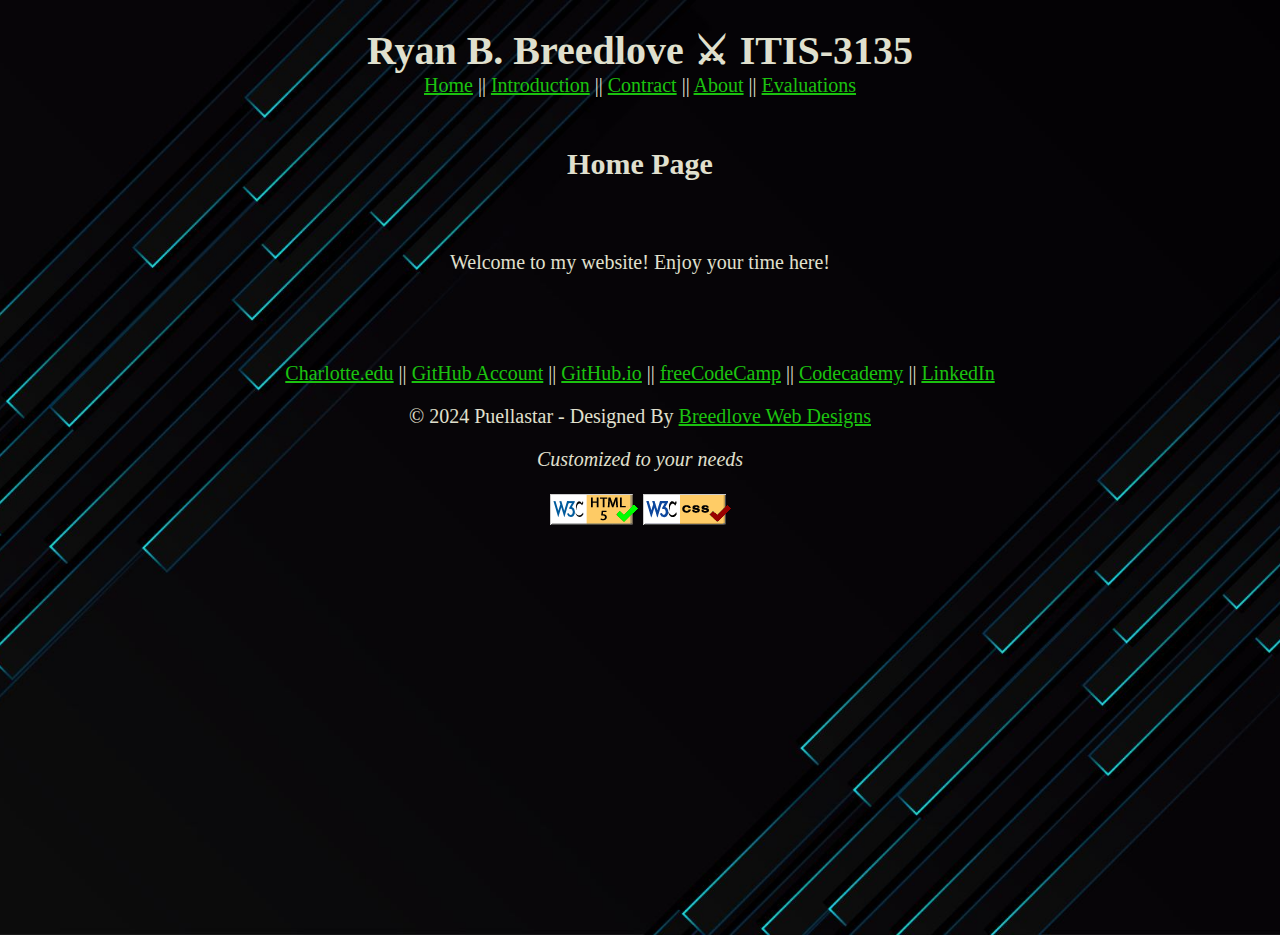
<file: itis3135/index.html>
<!DOCTYPE html>
<html lang="en">
<head>
    <meta charset="UTF-8">
    <meta name="viewport" content="width=device-width, initial-scale=1">
    <title>Ryan B. Breedlove ⚔ ITIS - 3135 - Home</title>
    <link rel="stylesheet" href="styles/styles.css">
    <script src="https://lint.page/kit/4d0fe3.js" crossorigin="anonymous"></script>
</head>

<body>
    <header>
        <div data-include="components/header.html"></div>
    </header>
    <main>
     <h2>Home Page</h2>
        <div id="home">
         <p>Welcome to my website! Enjoy your time here!</p>
        </div>
    </main>
    <footer>
     <div data-include="components/footer.html"></div>
    </footer>
    <script src="scripts/HTMLInclude.min.js"></script>
</body>
</html>
</file>
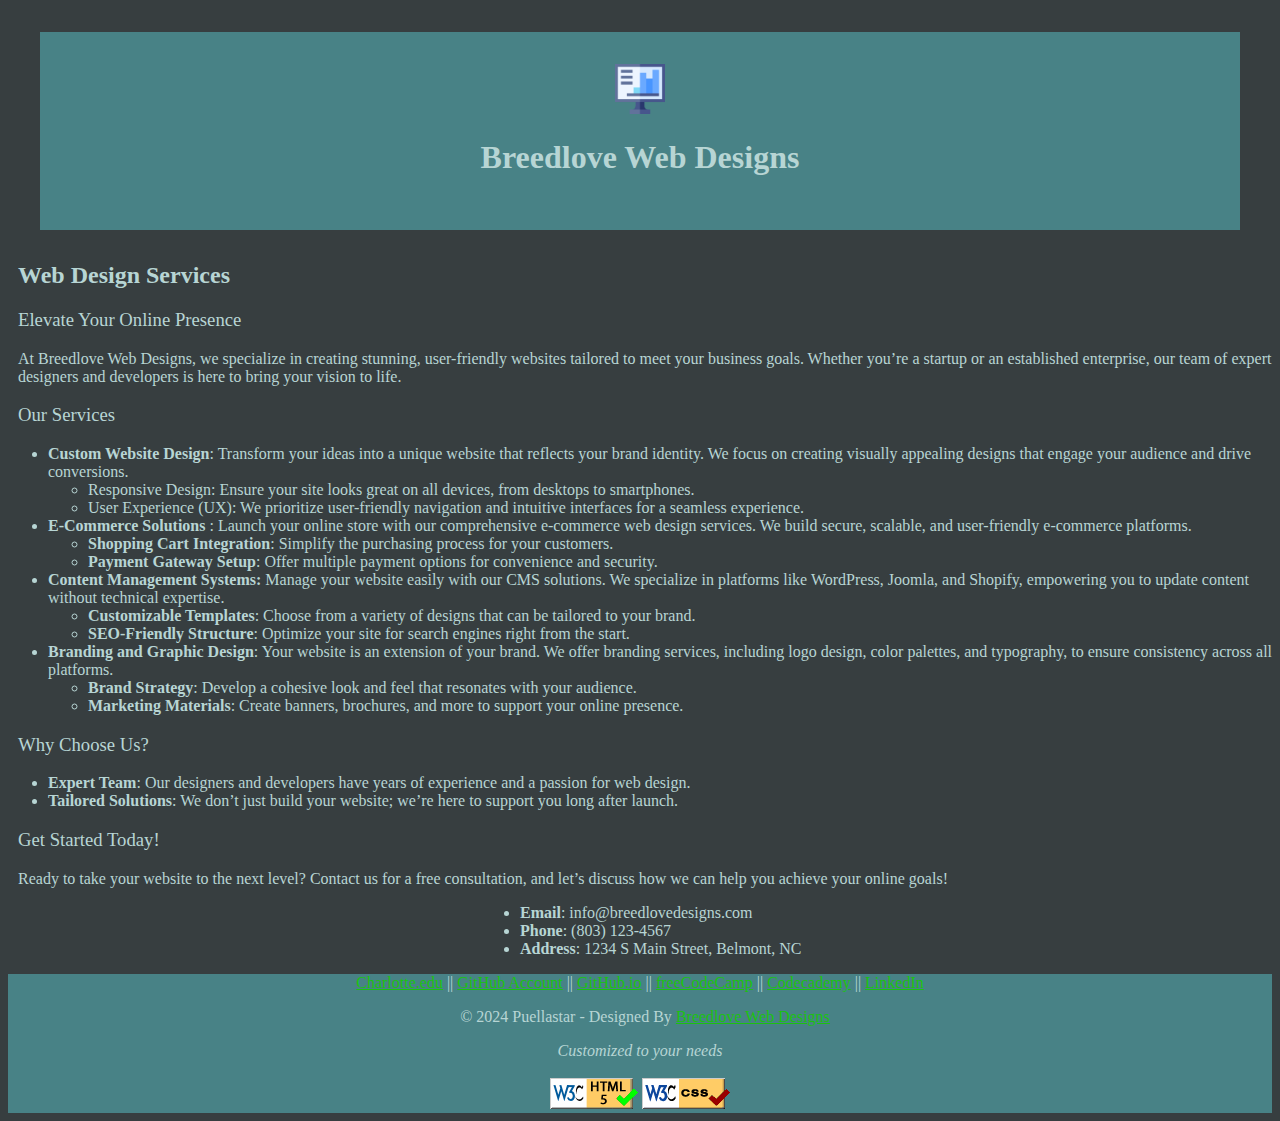
<file: itis3135/breedlovewebdesign.com/index.html>
<!DOCTYPE html>
<html lang="en">
<head>
  <meta charset="UTF-8">
  <meta name="viewport" content="width=device-width, initial-scale=1.0">
  <title>Breedlove Web Designs </title>
  <script src="https://lint.page/kit/4d0fe3.js" crossorigin="anonymous"></script>
  <style>
    Body{
      background-color: #373E40;
      color: #B7D5D4;
    }
    img > header{
      display: block;
      padding-left: 45vw;

    }
    header{
      text-align: center;
      background-color: #488286;
      padding: 2rem;
      margin: 2rem;
    }
    h2{
      padding-left: 10px;
    }
    h3{
      font-weight: lighter;
      padding-left: 10px;
    }
    p{

      overflow: auto;
      padding-left: 10px;
    }
    div{
      display: block;
      background: transparent;
      justify-content: center;
    }
    div > ul{
      display: block;
      padding-left: 40vw;

    }
    footer{
      text-align: center;
      background-color: #488286;
    }
    a:link{
      color:  #1BC20F;
    }
    a:visited{
      color: hotpink;
    }
  </style>
</head>
<body>
  <header>
    <img src="../images/computer.png" alt="logo" width="50px" height="50px">
    <h1>Breedlove Web Designs</h1>
  </header>
  <h2>Web Design Services</h2>
  <h3>Elevate Your Online Presence</h3>
  <p>At Breedlove Web Designs, we specialize in creating stunning, user-friendly websites tailored to meet your business
    goals. Whether you’re a startup or an established enterprise, our team of expert designers and developers is here
    to bring your vision to life.</p>
  <h3>Our Services</h3>

    <ul>
      <li><b>Custom Website Design</b>:
        Transform your ideas into a unique website that reflects your brand identity. We focus on creating visually
        appealing designs that engage your audience and drive conversions.
        <ul>
          <li>Responsive Design: Ensure your site looks great on all devices, from desktops to smartphones.</li>
          <li>User Experience (UX): We prioritize user-friendly navigation and intuitive interfaces for a seamless
            experience.</li>
        </ul>
      </li>
      <li> <strong>E-Commerce Solutions</strong>
        : Launch your online store with our comprehensive e-commerce web design services. We build secure, scalable, and
        user-friendly e-commerce platforms.
        <ul>
          <li><strong>Shopping Cart Integration</strong>: Simplify the purchasing process for your customers.</li>
          <li><b>Payment Gateway Setup</b>: Offer multiple payment options for convenience and security.</li>
        </ul>
      </li>
      <li><strong>Content Management Systems: </strong>
        Manage your website easily with our CMS solutions. We specialize in platforms like WordPress, Joomla, and
        Shopify, empowering you to update content without technical expertise.
        <ul>
          <li><strong>Customizable Templates</strong>: Choose from a variety of designs that can be tailored to your brand.
          </li>
          <li><strong>SEO-Friendly Structure</strong>: Optimize your site for search engines right from the start.</li>
        </ul>
      </li>
      <li><strong>Branding and Graphic Design</strong>: Your website is an extension of your brand. We offer branding services,
      including logo design, color palettes, and typography, to ensure consistency across all platforms.
        <ul>
          <li><strong>Brand Strategy</strong>: Develop a cohesive look and feel that resonates with your audience.
          </li>
          <li><strong>Marketing Materials</strong>: Create banners, brochures, and more to support your online presence.
          </li>
        </ul>
      </li>
    </ul>
  <h3>Why Choose Us?</h3>
  <ul>
    <li><strong>Expert Team</strong>: Our designers and developers have years of experience and a passion for web design.
    </li>
    <li><strong>Tailored Solutions</strong>: We don’t just build your website; we’re here to support you long after launch.</li>
  </ul>
  <h3>Get Started Today!</h3>
  <p>Ready to take your website to the next level? Contact us for a free consultation, and let’s discuss how we can
    help you achieve your online goals!
  </p>
  <div class="contact">
    <ul>
      <li>
        <b>Email</b>: info@breedlovedesigns.com
      </li>
      <li>
        <b>Phone</b>: (803) 123-4567
      </li>
      <li>
        <b>Address</b>: 1234 S Main Street, Belmont, NC
      </li>
    </ul>
  </div>

</body>
<footer>
  <nav>
    <a href="webpages.charlotte.edu/rbreedl1">Charlotte.edu</a>
    ||
    <a href="https://github.com/rBreedlove2394">GitHub Account</a>
    ||
    <a href="https://rBreedlove2394.github.io">GitHub.io</a>
    ||
    <a href="https://www.freecodecamp.org/rbreedlove1">freeCodeCamp</a>
    ||
    <a href="https://www.codecademy.com/profiles/rbreedlove1">Codecademy</a>
    ||
    <a href="https://www.linkedin.com/in/ryan-breedlove-208315245/">LinkedIn</a>
  </nav>
  <p>© 2024 Puellastar - Designed By <a href="https://webpages.charlotte.edu/rbreedl1/itis3135/
				breedlovewebdesign.com">
    Breedlove Web Designs
  </a></p>
  <em><span>Customized to your needs</span></em>
  <br>
  <br>
  <a href="https://validator.w3.org/check?uro=referer" id="validation-link-html">
    <img src="../images/button_validation_html5.png" width="88" height="31" alt="Validate webpage Html"></a>
  <a href="https://jigsaw.w3.org/css-validator/check/referer" id="validation-link-css">
    <img src="../images/button_validation_css.png" width="88" height="31" alt="Validate webpage Css">
  </a>
</footer>
</html>
</file>
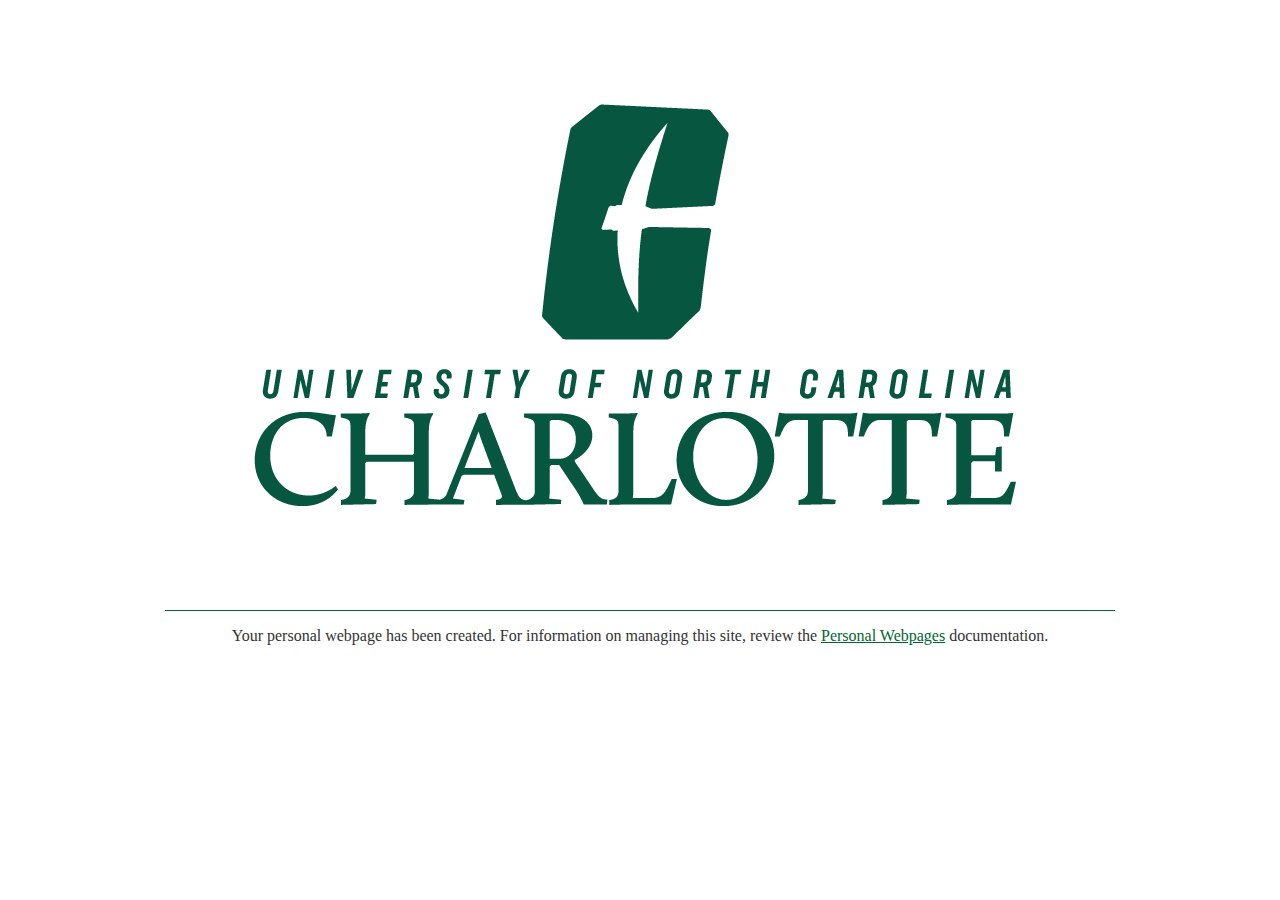
<file: itis3135/z_archives/index.html>
<!DOCTYPE html>
<html>
	<head>
		<title>Personal Webpage | UNC Charlotte</title>
		<style type="text/css">
			body {
				background-color: #FFFFFF;
				color: #333333;
				margin: 0;
				padding: 0;
			}
			#page-wrapper {
				height: 100%;
				width: 100%;
				max-width: 950px;
				margin: auto;
			}
			#logo-wrapper {
				padding-top: 20px;
				padding-bottom: 10px;
				text-align: center;
				border-bottom: 1px solid #006633;
			}
			#content-wrapper {
				width: 100%;
				max-width: 950px;
				margin: auto;
				text-align: center;
			}			
			a {
				color: #006633;
			}
		</style>
		<link rel="icon" type="image/png" href="data:image/png;base64,
		[base64]/VwD/P1cA/z9XAP8/VwD/P1cA/z9XAP8/VwD/P1cA9z9XAEkAAAAAAAAAAAAAAAAAAAAAAAAAAAAAAAA/VwDgP1cA/z9XAP8/VwD/P1cA/z5XAO0/VwDgP1cA/z9XAP8/VwD4OFAAIAAAAAAAAAAAAAAAAAAAAAAAAAAAPlcAxD9XAP8/VwD/P1cA/z9XAP8+VwCHP1cA0D9XAP8/VwD/P1cA/z5XAEYAAAAAAAAAAAAAAAAAAAAAAAAAAD9YAKY/VwD/P1cA/z9XAP8/VwD/QFUAMD5XAM0/VwD/P1cA/z9XAP8+VwBmAAAAAAAAAAAAAAAAAAAAAAAAAAA/VgCFP1cA/z9XAP8/VwD/PlYA9VVVAAM/VwDCP1cA/z9XAP8/VwD/QFYAiAAAAAAAAAAAAAAAAAAAAAAAAAAAPlUAYz9XAP8/VwD/P1cA/z9XAN8AAAAAPlcAsD9XAP8/VwD/P1cA/z5XAK0AAAAAAAAAAAAAAAAAAAAAAAAAAD5WAD4/VwD/P1cA/z9XAPM/WABdAAAAAD5VAFc/VgCaP1cAlj5WAJE9VwBwAAAAAAAAAAAAAAAAAAAAAAAAAABDWQAXP1cA/j9XAP8/VwD/QFMANAAAAAA7TgANPVUANj1VACo7VQAePFoAEQAAAAAAAAAAAAAAAAAAAAAAAAAAAAAAAT9WAOw/VwD/P1cA/z5XAP0+VwBGQFgAQD9XAP8/VwD/P1cA/z9XAP87VQAnAAAAAAAAAAAAAAAAAAAAAAAAAAA/VwDBP1cA/z9XAP8/VwD/P1cAojtOAA0/VwD6P1cA/z9XAP8/VwD/PlYAVgAAAAAAAAAAAAAAAAAAAAAAAAAAPlcAkz9XAP8/VwD/P1cA/z5XAPk8UgAiP1YAxj9XAP8/VwD/P1cA/z5XAIcAAAAAAAAAAAAAAAAAAAAAAAAAAD5YAGM/VwD/P1cA/z9XAP8/VwD/PlYAtD9XAH4/VwD/P1cA/z9XAP8/WAC6AAAAAAAAAAAAAAAAAAAAAAAAAAA9WQAuP1cA/z9XAP8/VwD/P1cA/z9XAP8/VwCfP1cA/z9XAP8/VwD/P1cA1AAAAAAAAAAAAAAAAAAAAAAAAAAAAAAAAD9WAGU/VgD4P1cA/z9XAP8/VwD/P1cA/D9XAP4/VwD/[base64]/j5WAP4+VgD+PlYA/j5WAP4+VgD+PlYA/j5WAP4+VgD+PlYA/j5WAP4/VwDXQFgAIAAAAAAAAAAAAAAAAAAAAAAAAAAAAAAAAAAAAAAAAAAAAAAAAAAAAAAAAAAAAAAAAAAAAAAAAAAAVVUAAz9XAKI/VwD/P1cA/z9XAP8/VwD/P1cA/z9XAP8/VwD/P1cA/z9XAP8/VwD/P1cA/z9XAP8/VwD/P1cA/z9XAP8/VgDePlUAIQAAAAAAAAAAAAAAAAAAAAAAAAAAAAAAAAAAAAAAAAAAAAAAAAAAAAAAAAAAAAAAAAAAAAA+VwCPP1cA/z9XAP8/VwD/P1cA/z9XAP8/VwD/P1cA/z9XAP8/VwD/P1cA/z9XAP8/VwD/P1cA/z9XAP8/VwD/P1cA/z9XAP8/VwDfPFcAJgAAAAAAAAAAAAAAAAAAAAAAAAAAAAAAAAAAAAAAAAAAAAAAAAAAAAAAAAAAAAAAAD9XAM4/VwD/P1cA/z9XAP8/VwD/P1cA/z9XAP8/VwD/P1cA/z9XAP8/VwD/P1cA/j5WAOE/VwD/P1cA/z9XAP8/VwD/P1cA/z9XAP8+VwDlOlIAHwAAAAAAAAAAAAAAAAAAAAAAAAAAAAAAAAAAAAAAAAAAAAAAAAAAAAAAAAAAPlgAtD9XAP8/VwD/P1cA/z9XAP8/VwD/P1cA/z9XAP8/VwD/P1cA/z9XAP8+VgC6P1YAoz9XAP8/VwD/P1cA/z9XAP8/VwD/P1cA/z9XAP89VQBgAAAAAAAAAAAAAAAAAAAAAAAAAAAAAAAAAAAAAAAAAAAAAAAAAAAAAAAAAAA+WACXP1cA/z9XAP8/VwD/P1cA/z9XAP8/VwD/P1cA/z9XAP8/VwD/P1cA/z1YAEM/VwCiP1cA/z9XAP8/VwD/P1cA/z9XAP8/VwD/P1cA/z9XAH4AAAAAAAAAAAAAAAAAAAAAAAAAAAAAAAAAAAAAAAAAAAAAAAAAAAAAAAAAAD9YAHo/VwD/P1cA/z9XAP8/VwD/P1cA/z9XAP8/VwD/P1cA/z9XAP8/VgDYVVUAAz9XAKI/VwD/P1cA/z9XAP8/VwD/P1cA/z9XAP8/VwD/P1cAmwAAAAAAAAAAAAAAAAAAAAAAAAAAAAAAAAAAAAAAAAAAAAAAAAAAAAAAAAAAP1gAXT9XAP8/VwD/P1cA/z9XAP8/VwD/P1cA/z9XAP8/VwD/P1cA/z5XAIQAAAAAP1cAnz9XAP8/VwD/P1cA/z9XAP8/VwD/P1cA/z9XAP8+VwC8AAAAAAAAAAAAAAAAAAAAAAAAAAAAAAAAAAAAAAAAAAAAAAAAAAAAAAAAAAA/WAA9P1cA/z9XAP8/VwD/P1cA/z9XAP8/VwD/P1cA/z9XAP8/VwD/PlYAPgAAAAA+VwCYP1cA/z9XAP8/VwD/P1cA/z9XAP8/VwD/P1cA/z5XAN0AAAAAAAAAAAAAAAAAAAAAAAAAAAAAAAAAAAAAAAAAAAAAAAAAAAAAAAAAAD5YAB0+VgD+P1cA/z9XAP8/VwD/P1cA/z9XAP8/VwD/P1cA/z9WAPg3SQAOAAAAAD9XAI0/VwD/P1cA/z9XAP8/VwD/P1cA/z9XAP8/VwD/P1cA9jlVAAkAAAAAAAAAAAAAAAAAAAAAAAAAAAAAAAAAAAAAAAAAAAAAAAAAAAAASUkABz9XAPM/VwD/P1cA/z9XAP8/VwD/P1cA/z9XAP8/VwD/P1cA3wAAAAAAAAAAPlYAfz9XAP8/VwD/P1cA/z9XAP8/VwD/P1cA/z9XAP8/VwD+QFUAJAAAAAAAAAAAAAAAAAAAAAAAAAAAAAAAAAAAAAAAAAAAAAAAAAAAAAAAAAAAP1cA1z9XAP8/VwD/P1cA/z9XAP8/VwD/P1cA/z9XAP8/VwDFAAAAAAAAAAA/VwBtP1cA/z9XAP8/VwD/P1cA/z9XAP8/VwD/P1cA/z9XAP89VgBHAAAAAAAAAAAAAAAAAAAAAAAAAAAAAAAAAAAAAAAAAAAAAAAAAAAAAAAAAAA+VgC0P1cA/z9XAP8/VwD/P1cA/z9XAP8/VwD/P1cA/z5WALoAAAAAAAAAAD5VAFc/VwD/P1cA/z9XAP8/VwD/P1cA/z9XAP8/VwD/P1cA/z9WAG4AAAAAAAAAAAAAAAAAAAAAAAAAAAAAAAAAAAAAAAAAAAAAAAAAAAAAAAAAAD5XAI8/VwD/P1cA/z9XAP8/VwD/P1cA/z9XAPU+VgDhPlcAkwAAAAAAAAAAPFgANz5WAP4/VwD/P1cA/z9XAP8/VgD+PlYA/j5WAP4+VgD+PlYAlAAAAAAAAAAAAAAAAAAAAAAAAAAAAAAAAAAAAAAAAAAAAAAAAAAAAAAAAAAAP1cAaT9XAP8/VwD/P1cA/z9XAP8/VwD/P1YA2wCAAAIAAAAAAAAAAAAAAAAAAAABPFcAJj5UADo9VwAyPVcAMj5XAClAUwAoPFIAIjtVAB4zVQAPAAAAAAAAAAAAAAAAAAAAAAAAAAAAAAAAAAAAAAAAAAAAAAAAAAAAAAAAAAA+VQBCP1cA/z9XAP8/VwD/P1cA/z9XAP8/VwD+PFUAMwAAAAAAAAAAAAAAAAAAAAAAAAAAAAAAAAAAAAAAAAAAAAAAAAAAAAAAAAAAAAAAAAAAAAAAAAAAAAAAAAAAAAAAAAAAAAAAAAAAAAAAAAAAAAAAAAAAAAAAAAAAAAAAAEJVABs/VwD9P1cA/z9XAP8/VwD/P1cA/z9XAP8/VgCOQFAAEACAAAIAAAAAAAAAADtTADQ+VgBzPlcAZz5YAFo+VQBOPlUAQj1VADY+VwApQFIAHAAAAAIAAAAAAAAAAAAAAAAAAAAAAAAAAAAAAAAAAAAAAAAAAAAAAAAAAAAAVVUAAz9WAOw/VwD/P1cA/z9XAP8/VwD/P1cA/z9XAP8/VgD4PlgAYwAAAAAAAAAAP1YAmj9XAP8/VwD/P1cA/z9XAP8/VwD/P1cA/z9XAP8/VwD/PFMANwAAAAAAAAAAAAAAAAAAAAAAAAAAAAAAAAAAAAAAAAAAAAAAAAAAAAAAAAAAPlcAxT9XAP8/VwD/P1cA/z9XAP8/VwD/P1cA/z9XAP8+VgC0AAAAAAAAAAA+VwBnP1cA/z9XAP8/VwD/P1cA/z9XAP8/VwD/P1cA/z9XAP9AVwBkAAAAAAAAAAAAAAAAAAAAAAAAAAAAAAAAAAAAAAAAAAAAAAAAAAAAAAAAAAA/VwCZP1cA/z9XAP8/VwD/P1cA/z9XAP8/VwD/P1cA/z9XAPdAVQAYAAAAAD1ZAC4/VwD/P1cA/z9XAP8/VwD/P1cA/z9XAP8/VwD/P1cA/z5XAJMAAAAAAAAAAAAAAAAAAAAAAAAAAAAAAAAAAAAAAAAAAAAAAAAAAAAAAAAAAEBXAGw/VwD/P1cA/z9XAP8/VwD/P1cA/z9XAP8/VwD/P1cA/z9YAHoAAAAAKlUABj9XAOs/VwD/P1cA/z9XAP8/VwD/P1cA/z9XAP8/VwD/PlcAxAAAAAAAAAAAAAAAAAAAAAAAAAAAAAAAAAAAAAAAAAAAAAAAAAAAAAAAAAAAQVUAPz9XAP8/VwD/P1cA/z9XAP8/VwD/P1cA/z9XAP8/VwD/P1YA5kBVAAwAAAAAP1cArz9XAP8/VwD/P1cA/z9XAP8/VwD/P1cA/z9XAP8/VgDvKlUABgAAAAAAAAAAAAAAAAAAAAAAAAAAAAAAAAAAAAAAAAAAAAAAAAAAAABAWQAUP1cA+j9XAP8/VwD/P1cA/z9XAP8/VwD/P1cA/z9XAP8/VwD/P1YAfQAAAAA/VwBqP1cA/z9XAP8/VwD/P1cA/z9XAP8/VwD/P1cA/z9XAP9AUwAoAAAAAAAAAAAAAAAAAAAAAAAAAAAAAAAAAAAAAAAAAAAAAAAAAAAAAAAAAAA/VwDeP1cA/z9XAP8/VwD/P1cA/z9XAP8/VwD/P1cA/z9XAP8/VwDzPFoAIkJXACM+VwD9P1cA/z9XAP8/VwD/P1cA/z9XAP8/VwD/P1cA/z1WAFwAAAAAAAAAAAAAAAAAAAAAAAAAAAAAAAAAAAAAAAAAAAAAAAAAAAAAAAAAAD5XAK0/VwD/P1cA/z9XAP8/VwD/P1cA/z9XAP8/VwD/P1cA/z9XAP8+VwC8QEAABD9XANQ/VwD/P1cA/z9XAP8/VwD/P1cA/z9XAP8/VwD/PlcAkAAAAAAAAAAAAAAAAAAAAAAAAAAAAAAAAAAAAAAAAAAAAAAAAAAAAAAAAAAAP1YAej9XAP8/VwD/P1cA/z9XAP8/VwD/P1cA/z9XAP8/VwD/P1cA/z9XAP8/VgB6P1YAhj9XAP8/VwD/P1cA/z9XAP8/VwD/P1cA/z9XAP8+VwDFAAAAAAAAAAAAAAAAAAAAAAAAAAAAAAAAAAAAAAAAAAAAAAAAAAAAAAAAAABAWABAP1cA/j9XAP8/VwD/P1cA/z9XAP8/VwD/P1cA/z9XAP8/VwD/P1cA/z9XAPo/VwCBP1cA/j9XAP8/VwD/P1cA/z9XAP8/VwD/P1cA/z9XAI0AAAAAAAAAAAAAAAAAAAAAAAAAAAAAAAAAAAAAAAAAAAAAAAAAAAAAAAAAAAAAAABAVwBkP1cA9j9XAP8/VwD/P1cA/z9XAP8/VwD/P1cA/z9XAP8/VwD/P1cA/z9XAPM/VwD8P1cA/z9XAP8/VwD/P1cA/z9XAP8+VwC8KlUABgAAAAAAAAAAAAAAAAAAAAAAAAAAAAAAAAAAAAAAAAAAAAAAAAAAAAAAAAAAAAAAAAAAAAA/VQA5P1cA4j9XAP8/VwD/P1cA/z9XAP8/VwD/P1cA/z9XAP8/VwD/P1cA/z9XAP8/VwD/P1cA/z9XAP8/VwD/P1cA3zpRABYAAAAAAAAAAAAAAAAAAAAAAAAAAAAAAAAAAAAAAAAAAAAAAAAAAAAAAAAAAAAAAAAAAAAAAAAAAAAAAABAVQAYPlcArD5XAMQ+VgC4P1YAqz9XAJ8+VwCTPlcAhz9YAHo/[base64]/[base64]/VwD7P1cA/z9XAP8/VwD/P1cA/z9XAP8/VwD/P1cA/z9XAP8/VwD/P1cA/z9XAP8/VwD/P1cA/z9XAP8/VwD/P1cA/z9XAP8/VwD/P1cA/z5XAPk/VwClQFkAFAAAAAAAAAAAAAAAAAAAAAAAAAAAAAAAAAAAAAAAAAAAAAAAAAAAAAAAAAAAAAAAAAAAAAAAAAAAAAAAAAAAAAAAAAAAAAAAAAAAAAAAAAAAAAAAAAAAAABDWQAXQFcAsD9XAP8/VwD/P1cA/z9XAP8/VwD/P1cA/z9XAP8/VwD/P1cA/z9XAP8/VwD/P1cA/z9XAP8/VwD/P1cA/z9XAP8/VwD/P1cA/z9XAP8/VwD/P1cA/z9XAP8/VwD+P1YApkBZABQAAAAAAAAAAAAAAAAAAAAAAAAAAAAAAAAAAAAAAAAAAAAAAAAAAAAAAAAAAAAAAAAAAAAAAAAAAAAAAAAAAAAAAAAAAAAAAAAAAAAAAAAAAEBZABQ/VwCbPlcA+T9XAP8/VwD/P1cA/z9XAP8/VwD/P1cA/z9XAP8/VwD/P1cA/z9XAP8/VwD/P1cA/z9XAP8/VwD/P1cA/z9XAP8/VwD/P1cA/z9XAP8/VwD/P1cA/z9XAP8/VwD/P1cA/j9YAKlCVwAjAAAAAAAAAAAAAAAAAAAAAAAAAAAAAAAAAAAAAAAAAAAAAAAAAAAAAAAAAAAAAAAAAAAAAAAAAAAAAAAAAAAAAAAAAAAAAAAAAAAAAD9XAIk/VwD3P1cA/z9XAP8/VwD/P1cA/z9XAP8/VwD/P1cA/z9XAP8/VwD/P1cA/z9XAP8/VwD/P1cA/z9XAP8/VwD/P1cA/z9XAP8/VwD/P1cA/z9XAP8/VwD/P1cA/z9XAP8/VwD/P1cA/z9XAPs+VgCxQFUAGAAAAAAAAAAAAAAAAAAAAAAAAAAAAAAAAAAAAAAAAAAAAAAAAAAAAAAAAAAAAAAAAAAAAAAAAAAAAAAAAAAAAAAAAAAAAAAAAD9XALU/VwD/P1cA/z9XAP8/VwD/P1cA/z9XAP8/VwD/P1cA/z9XAP8/VwD/P1cA/z9XAP8/VwD/P1cA/z9XAP8/VwD/P1cA/j9XAOo/VwD+P1cA/z9XAP8/VwD/P1cA/z9XAP8/VwD/P1cA/z9XAP8/VwD+P1cAuTpdABYAAAAAAAAAAAAAAAAAAAAAAAAAAAAAAAAAAAAAAAAAAAAAAAAAAAAAAAAAAAAAAAAAAAAAAAAAAAAAAAAAAAAAAAAAAD9XAJk/VwD/P1cA/z9XAP8/VwD/P1cA/z9XAP8/VwD/P1cA/z9XAP8/VwD/P1cA/z9XAP8/VwD/P1cA/z9XAP8/VwD/P1cA3j9WAIY+VgD+P1cA/z9XAP8/VwD/P1cA/z9XAP8/VwD/P1cA/z9XAP8/VwD/P1cA/z9WAHkAAAAAAAAAAAAAAAAAAAAAAAAAAAAAAAAAAAAAAAAAAAAAAAAAAAAAAAAAAAAAAAAAAAAAAAAAAAAAAAAAAAAAAAAAAEBXAHs/VwD/P1cA/z9XAP8/VwD/P1cA/z9XAP8/VwD/P1cA/z9XAP8/VwD/P1cA/z9XAP8/VwD/P1cA/z9XAP8+VwD9PVcAbEBXAGc+VgD+P1cA/z9XAP8/VwD/P1cA/z9XAP8/VwD/P1cA/z9XAP8/VwD/P1cA/z9WAKYAAAABAAAAAAAAAAAAAAAAAAAAAAAAAAAAAAAAAAAAAAAAAAAAAAAAAAAAAAAAAAAAAAAAAAAAAAAAAAAAAAAAAAAAAEBWAFw+VgD+P1cA/z9XAP8/VwD/P1cA/z9XAP8/VwD/P1cA/z9XAP8/VwD/P1cA/z9XAP8/VwD/P1cA/z9XAP8/VwDUQlIAHz5VAGY+VgD+P1cA/z9XAP8/VwD/P1cA/z9XAP8/VwD/P1cA/z9XAP8/VwD/P1cA/z5XAMRAQAAEAAAAAAAAAAAAAAAAAAAAAAAAAAAAAAAAAAAAAAAAAAAAAAAAAAAAAAAAAAAAAAAAAAAAAAAAAAAAAAAAAAAAADxYAEA/VwD7P1cA/z9XAP8/VwD/P1cA/z9XAP8/VwD/P1cA/z9XAP8/VwD/P1cA/z9XAP8/VwD/P1cA/z9XAPxAVwCMQGAACD5VAGY+VgD+P1cA/z9XAP8/VwD/P1cA/z9XAP8/VwD/P1cA/z9XAP8/VwD/P1cA/z9XANM8WgARAAAAAAAAAAAAAAAAAAAAAAAAAAAAAAAAAAAAAAAAAAAAAAAAAAAAAAAAAAAAAAAAAAAAAAAAAAAAAAAAAAAAAD1ZAC4/VwDwP1cA/z9XAP8/VwD/P1cA/z9XAP8/VwD/P1cA/z9XAP8/VwD/P1cA/z9XAP8/VwD/P1cA/z9XAO1AVwBMAAAAAD5VAGY+VgD+P1cA/z9XAP8/VwD/P1cA/z9XAP8/VwD/P1cA/z9XAP8/VwD/P1cA/z9XAN48WgAiAAAAAAAAAAAAAAAAAAAAAAAAAAAAAAAAAAAAAAAAAAAAAAAAAAAAAAAAAAAAAAAAAAAAAAAAAAAAAAAAAAAAAEJXACM/VwDgP1cA/z9XAP8/VwD/P1cA/z9XAP8/VwD/P1cA/z9XAP8/VwD/P1cA/z9XAP8/VwD/P1cA/z5WANU6UQAWAAAAAD9WAGU+VgD+P1cA/z9XAP8/VwD/P1cA/z9XAP8/VwD/P1cA/z9XAP8/VwD/P1cA/z9XAOdBWAA3AAAAAAAAAAAAAAAAAAAAAAAAAAAAAAAAAAAAAAAAAAAAAAAAAAAAAAAAAAAAAAAAAAAAAAAAAAAAAAAAAAAAADtYABo+VwDNP1cA/z9XAP8/VwD/P1cA/z9XAP8/VwD/P1cA/z9XAP8/VwD/P1cA/z9XAP8/VwD/P1cA/z5XAJwAgAACAAAAAD5YAFo+VwD9P1cA/z9XAP8/VwD/P1cA/z9XAP8/VwD/P1cA/z9XAP8/VwD/P1cA/z9XAO4/VgBNAAAAAAAAAAAAAAAAAAAAAAAAAAAAAAAAAAAAAAAAAAAAAAAAAAAAAAAAAAAAAAAAAAAAAAAAAAAAAAAAAAAAAENRABM/WAC3P1cA/z9XAP8/VwD/P1cA/z9XAP8/VwD/P1cA/z9XAP8/VwD/P1cA/z9XAP8/VwD/P1cA/z5ZAFYAAAAAAAAAAD5WAFY+VwD9P1cA/z9XAP8/VwD/P1cA/z9XAP8/VwD/P1cA/z9XAP8/VwD/P1cA/z9XAPU+WABjAAAAAAAAAAAAAAAAAAAAAAAAAAAAAAAAAAAAAAAAAAAAAAAAAAAAAAAAAAAAAAAAAAAAAAAAAAAAAAAAAAAAAEBVAAw9VwCiP1cA/z9XAP8/VwD/P1cA/z9XAP8/VwD/P1cA/z9XAP8/VwD/P1cA/z9XAP8/VwD/PlcA+TtVAB4AAAAAAAAAAEFWAEc+VwD9P1cA/z9XAP8/VwD/P1cA/z9XAP8/VwD/P1cA/z9XAP8/VwD/P1cA/z9XAPs/VgB6AAAAAgAAAAAAAAAAAAAAAAAAAAAAAAAAAAAAAAAAAAAAAAAAAAAAAAAAAAAAAAAAAAAAAAAAAAAAAAAAAAAAADNmAAU+VwCMP1cA/j9XAP8/VwD/P1cA/z9XAP8/VwD/P1cA/z9XAP8/VwD/P1cA/z9XAP8/VwD/PlYA4VVVAAYAAAAAAAAAADtVADw/VwD8P1cA/z9XAP8/VwD/P1cA/z9XAP8/VwD/P1cA/z9XAP8/VwD/P1cA/z9XAP4/VgCRSUkABwAAAAAAAAAAAAAAAAAAAAAAAAAAAAAAAAAAAAAAAAAAAAAAAAAAAAAAAAAAAAAAAAAAAAAAAAAAAAAAAACAAAI/VwB1P1cA+j9XAP8/VwD/P1cA/z9XAP8/VwD/P1cA/z9XAP8/VwD/P1cA/z9XAP8/VwD/PlcAwQAAAAAAAAAAAAAAAD1XADI/VwD2P1cA/z9XAP8/VwD/P1cA/z9XAP8/VwD/P1cA/z9XAP8/VwD/P1cA/z9XAP8/VgCpN1sADgAAAAAAAAAAAAAAAAAAAAAAAAAAAAAAAAAAAAAAAAAAAAAAAAAAAAAAAAAAAAAAAAAAAAAAAAAAAAAAAAAAAAA/WABdP1cA8z9XAP8/VwD/P1cA/z9XAP8/VwD/P1cA/z9XAP8/VwD/P1cA/z9XAP8/VwD/QFYApAAAAAAAAAAAAAAAADtZACs+VwDtP1cA/z9XAP8/VwD/P1cA/z9XAP8/VwD/P1cA/z9XAP8/VwD/P1cA/z9XAP8+VwDBOlEAFgAAAAAAAAAAAAAAAAAAAAAAAAAAAAAAAAAAAAAAAAAAAAAAAAAAAAAAAAAAAAAAAAAAAAAAAAAAAAAAAAAAAAA+VwBGP1YA7D9XAP8/VwD/P1cA/z9XAP8/VwD/P1cA/z9XAP8/VwD/P1cA/z9XAP8/VwD/PlYAlAAAAAAAAAAAAAAAAEJXACM/VwDhP1cA/z9XAP8/VwD/P1cA/z9XAP8/VwD/P1cA/z9XAP8/VwD/P1cA/z9XAP8/VwDaO1UAHgAAAAAAAAAAAAAAAAAAAAAAAAAAAAAAAAAAAAAAAAAAAAAAAAAAAAAAAAAAAAAAAAAAAAAAAAAAAAAAAAAAAAA8VwAvP1cA5D9XAP8/VwD/P1cA/z9XAP8/VwD/P1cA/z9XAP8/VwD/P1cA/z9XAP8/VwD/PVcAiQAAAAAAAAAAAAAAAEBSABw/VgDSP1cA/z9XAP8/VwD/P1cA/z9XAP8/VwD/P1cA/z9XAP8/VwD/P1cA/z9XAP8/VwDwPlUALQAAAAAAAAAAAAAAAAAAAAAAAAAAAAAAAAAAAAAAAAAAAAAAAAAAAAAAAAAAAAAAAAAAAAAAAAAAAAAAAAAAAAA3WQAXP1cA2j9XAP8/VwD/P1cA/z9XAP8/VwD/P1cA/z9XAP8/VwD/P1cA+j5WAPU/VwDwP1cAigAAAAAAAAAAAAAAAD1VABU/WAC9P1cA/z9XAP8/VwD/P1cA/z9XAP8/VwD/P1cA/z9XAP8/VwD/P1cA/z9XAP8/VwD7PVUASwAAAAAAAAAAAAAAAAAAAAAAAAAAAAAAAAAAAAAAAAAAAAAAAAAAAAAAAAAAAAAAAAAAAAAAAAAAAAAAAAAAAABAYAAIP1gAwz9XAP8/VwD/P1cA/z9XAP8/VwD/P1cA/z9XAP8/VwD/P1cAwT9XAGE9WABUQFkAKAAAAAAAAAAAAAAAAEBAAAg9VQBgPlYAsT9XALs+VgC0PlYAsT5WALE+VwCtP1cApz9WAKc+VwClP1cAnz5WAJ0/VwCbQVUAMwAAAAAAAAAAAAAAAAAAAAAAAAAAAAAAAAAAAAAAAAAAAAAAAAAAAAAAAAAAAAAAAAAAAAAAAAAAAAAAAAAAAAAAAAABPlcApD9XAP8/VwD/P1cA/z9XAP8/VwD/P1cA/z9XAP8/VwD/[base64]/VwD/P1cA/z9XAP8/VwD/P1cA/z9XAP8/VwD/PlcA/[base64]/VwD/P1cA/z9XAP8/VwD/P1cA/z9XAP8/VwD/P1cA/[base64]/VwD/P1cA/z9XAP8/VwD/P1cA/z9XAP8/VwD/P1cA/z9XANk9VgA7QFAAECpVAAYAAAAAAAAAAAAAAABAUAAQP1YAeT9WALs/VgCxP1cAqj5XAJk9VwCNPlYAfz5WAHM9VwBkPlYAVj1WAEdBUgA7O1kAKzMzAAUAAAAAAAAAAAAAAAAAAAAAAAAAAAAAAAAAAAAAAAAAAAAAAAAAAAAAAAAAAAAAAAAAAAAAAAAAAAAAAAAAAAAAM00ACj9WAOc/VwD/P1cA/z9XAP8/VwD/P1cA/z9XAP8/VwD/P1cA/z9XAP8/VwD+PlcA7T9XAI0AAAABAAAAAAAAAABDWgAiP1cA3z9XAP8/VwD/P1cA/z9XAP8/VwD/P1cA/z9XAP8/VwD/P1cA/z9XAP8/VwD/P1cA/j5VAE4AAAAAAAAAAAAAAAAAAAAAAAAAAAAAAAAAAAAAAAAAAAAAAAAAAAAAAAAAAAAAAAAAAAAAAAAAAAAAAAAAAAAAAAAAAD9YAMM/VwD/P1cA/z9XAP8/VwD/P1cA/z9XAP8/VwD/P1cA/z9XAP8/VwD/P1cA/z9XAM5DXgATAAAAAAAAAABGXQALQFcAyD9XAP8/VwD/P1cA/z9XAP8/VwD/P1cA/z9XAP8/VwD/P1cA/z9XAP8/VwD/P1cA/z9XAIEAAAAAAAAAAAAAAAAAAAAAAAAAAAAAAAAAAAAAAAAAAAAAAAAAAAAAAAAAAAAAAAAAAAAAAAAAAAAAAAAAAAAAAAAAAD9WAJI/VwD/P1cA/z9XAP8/VwD/P1cA/z9XAP8/VwD/P1cA/z9XAP8/VwD/P1cA/z9XAOo+WQBCAAAAAAAAAAAAAAABP1cAmz9XAP8/VwD/P1cA/z9XAP8/VwD/P1cA/z9XAP8/VwD/P1cA/z9XAP8/VwD/P1cA/z9WAK9VVQADAAAAAAAAAAAAAAAAAAAAAAAAAAAAAAAAAAAAAAAAAAAAAAAAAAAAAAAAAAAAAAAAAAAAAAAAAAAAAAAAAAAAAD5YAGM/VwD+P1cA/z9XAP8/VwD/P1cA/z9XAP8/VwD/P1cA/z9XAP8/VwD/P1cA/z9XAPo+VgB/QEAABAAAAAAAAAAAP1UAXT9XAP8/VwD/P1cA/z9XAP8/VwD/P1cA/z9XAP8/VwD/P1cA/z9XAP8/VwD/P1cA/z9WANNAYAAQAAAAAAAAAAAAAAAAAAAAAAAAAAAAAAAAAAAAAAAAAAAAAAAAAAAAAAAAAAAAAAAAAAAAAAAAAAAAAAAAAAAAADtVADw/VwD2P1cA/z9XAP8/VwD/P1cA/z9XAP8/VwD/P1cA/z9XAP8/VwD/P1cA/z9XAP8/VwDCQ1kAFwAAAAAAAAAAQlcAIz9XAPc/VwD/P1cA/z9XAP8/VwD/P1cA/z9XAP8/VwD/P1cA/z9XAP8/VwD/P1cA/z9WAONAVwAsAAAAAAAAAAAAAAAAAAAAAAAAAAAAAAAAAAAAAAAAAAAAAAAAAAAAAAAAAAAAAAAAAAAAAAAAAAAAAAAAAAAAAEJXACM/WADjP1cA/z9XAP8/VwD/P1cA/z9XAP8/VwD/P1cA/z9XAP8/VwD/P1cA/z9XAP8/VwD2P1YATQAAAAAAAAAAQEAABD9XANI/VwD/P1cA/z9XAP8/VwD/P1cA/z9XAP8/VwD/P1cA/z9XAP8/VwD/P1cA/z9XAO4/VgBNAAAAAAAAAAAAAAAAAAAAAAAAAAAAAAAAAAAAAAAAAAAAAAAAAAAAAAAAAAAAAAAAAAAAAAAAAAAAAAAAAAAAAEBVABg/WADGP1cA/z9XAP8/VwD/P1cA/z9XAP8/VwD/P1cA/z9XAP8/VwD/P1cA/z9XAP8/VwD/P1cAv0BAAAgAAAAAAAAAAD9XAI0/VwD/P1cA/z9XAP8/VwD/P1cA/z9XAP8/VwD/P1cA/z9XAP8/VwD/P1cA/z9XAPc9VwBtAAAAAQAAAAAAAAAAAAAAAAAAAAAAAAAAAAAAAAAAAAAAAAAAAAAAAAAAAAAAAAAAAAAAAAAAAAAAAAAAAAAAADdbAA4/VwCnP1cA/z9XAP8/VwD/P1cA/z9XAP8/VwD/P1cA/z9XAP8/VwD/P1cA/z9XAP8/VwD/P1cA+z5XAF4AAAAAAAAAAD5WAEo+VwD5P1cA/z9XAP8/VwD/P1cA/z9XAP8/VwD/P1cA/z9XAP8/VwD/P1cA/z9WAP4+VgCPKlUABgAAAAAAAAAAAAAAAAAAAAAAAAAAAAAAAAAAAAAAAAAAAAAAAAAAAAAAAAAAAAAAAAAAAAAAAAAAAAAAADNmAAU+VgCIPlcA/T9XAP8/VwD/P1cA/z9XAP8/VwD/P1cA/z9XAP8/VwD/P1cA/z9XAP8/VwD/P1cA/z9XANA7VQAeAAAAAD5VACE/VwDcP1cA/z9XAP8/VwD/P1cA/z9XAP8/VwD/P1cA/z9XAP8/VwD/P1cA/z9XAP8+VwCwQFAAEAAAAAAAAAAAAAAAAAAAAAAAAAAAAAAAAAAAAAAAAAAAAAAAAAAAAAAAAAAAAAAAAAAAAAAAAAAAAAAAAAAAAAA+VwBnP1cA9z9XAP8/VwD/P1cA/z9XAP8/VwD/P1cA/z9XAP8/VwD/P1cA/z9XAP8/VwD/P1cA/z9XAPg+VgB8M2YABUBQABA/VwCtP1cA/z9XAP8/VwD/P1cA/z9XAP8/VwD/P1cA/z9XAP8/VwD/P1cA/z9XAP8/VwDTPlgAHQAAAAAAAAAAAAAAAAAAAAAAAAAAAAAAAAAAAAAAAAAAAAAAAAAAAAAAAAAAAAAAAAAAAAAAAAAAAAAAAAAAAAA9VgBHP1gA7D9XAP8/VwD/P1cA/z9XAP8/VwD/P1cA/z9XAP8/VwD/P1cA/z9XAP8/VwD/P1cA/z9XAP8/VwDbQFgANFVVAAM+VwB7P1cA+j9XAP8/VwD/P1cA/z9XAP8/VwD/P1cA/z9XAP8/VwD/P1cA/z9XAP8/VwDvQVcALwAAAAAAAAAAAAAAAAAAAAAAAAAAAAAAAAAAAAAAAAAAAAAAAAAAAAAAAAAAAAAAAAAAAAAAAAAAAAAAAAAAAAA+UwAlP1cA3z9XAP8/VwD/P1cA/z9XAP8/VwD/P1cA/z9XAP8/VwD/P1cA/z9XAP8/VwD/P1cA/z9XAP8/VwD+P1cAvzNNAApAWQBIP1gA7D9XAP8/VwD/P1cA/z9XAP8/VwD/P1cA/z9XAP8/VwD/P1cA/z9XAP8+VwD9PVcAWAAAAAAAAAAAAAAAAAAAAAAAAAAAAAAAAAAAAAAAAAAAAAAAAAAAAAAAAAAAAAAAAAAAAAAAAAAAAAAAAAAAAABGXQALP1cAyz9XAP8/VwD/P1cA/z9XAP8/VwD/P1cA/z9XAP8/VwD/P1cA/z9XAP8/VwD/P1cA/z9XAP8/VwD/P1cA/z1XAIpAWAAgPlYA1T9XAP8/VwD/P1cA/z9XAP8/VwD/P1cA/z9XAP8/VwD/P1cA/z9XAP8/VwD/P1YAkQAAAAAAAAAAAAAAAAAAAAAAAAAAAAAAAAAAAAAAAAAAAAAAAAAAAAAAAAAAAAAAAAAAAAAAAAAAAAAAAAAAAAAAAAABP1cAnz9XAP8/VwD/P1cA/z9XAP8/VwD/P1cA/z9XAP8/VwD/P1cA/z9XAP8/VwD/P1cA/z9XAP8/VwD/P1cA/z9XAO49WABgP1cAnz9XAP8/VwD/P1cA/z9XAP8/VwD/P1cA/z9XAP8/VwD/P1cA/z9XAP8/VwD/P1cAogAAAAAAAAAAAAAAAAAAAAAAAAAAAAAAAAAAAAAAAAAAAAAAAAAAAAAAAAAAAAAAAAAAAAAAAAAAAAAAAAAAAAAAAAAAPlYAVj9XAPw/VwD/P1cA/z9XAP8/VwD/P1cA/z9XAP8/VwD/P1cA/z9XAP8/VwD/P1cA/z9XAP8/VwD/P1cA/z9XAP8+VwDdP1gAej5WAP4/VwD/P1cA/z9XAP8/VwD/P1cA/z9XAP8/VwD/P1cA/z9XAP8/VwDgQVMANwAAAAAAAAAAAAAAAAAAAAAAAAAAAAAAAAAAAAAAAAAAAAAAAAAAAAAAAAAAAAAAAAAAAAAAAAAAAAAAAAAAAAAAAAAAAP8AAT9XAGk/VgDnP1cA/j9XAP8/VwD/P1cA/z9XAP8/VwD/P1cA/z9XAP8/VwD/P1cA/z9XAP8/VwD/P1cA/z9XAP8/VwD/P1cA3z9WAPg/VwD/P1cA/z9XAP8/VwD/P1cA/z9XAP8/VwD/P1cA/z5XAPE+VwBmVVUAAwAAAAAAAAAAAAAAAAAAAAAAAAAAAAAAAAAAAAAAAAAAAAAAAAAAAAAAAAAAAAAAAAAAAAAAAAAAAAAAAAAAAAAAAAAAAAAAADNmAAU/VgBNPlcAzj9XAP8/VwD/P1cA/z9XAP8/VwD/P1cA/z9XAP8/VwD/P1cA/z9XAP8/VwD/P1cA/z9XAP8/VwD/P1cA/z9XAP8/VwD/P1cA/z9XAP8/VwD/P1cA/z9XAP8/VwD/P1cA/D5WAItAVQAMAAAAAAAAAAAAAAAAAAAAAAAAAAAAAAAAAAAAAAAAAAAAAAAAAAAAAAAAAAAAAAAAAAAAAAAAAAAAAAAAAAAAAAAAAAAAAAAAAAAAAAAAAACAgAACOlAAIz9WALI/VwD9P1cA/z9XAP8/VwD/P1cA/z9XAP8/VwD/P1cA/z9XAP8/VwD/P1cA/z9XAP8/VwD/P1cA/z9XAP8/VwD/P1cA/z9XAP8/VwD/P1cA/z9XAP8/VwD/P1cAqjtOAA0AAAAAAAAAAAAAAAAAAAAAAAAAAAAAAAAAAAAAAAAAAAAAAAAAAAAAAAAAAAAAAAAAAAAAAAAAAAAAAAAAAAAAAAAAAAAAAAAAAAAAAAAAAAAAAAAAAAAAAAAAADNVAA8+VgCPP1cA6D9WAOw+VgDpP1cA5z9YAOM+VwDhP1cA3j9XANw/VwDXPlcAzj9WAMM/[base64]

		" />
	</head>
	<body>
		<div id="page-wrapper">
			<div id="header-wrapper">
				<header>
					<div id="header-container">
						<div id="logo-wrapper">
							<a href="http://www.uncc.edu">
								<img src="data:image/png;base64,
								iVBORw0KGgoAAAANSUhEUgAAA2AAAAJACAYAAADrSQUmAAAACXBIWXMAABYlAAAWJQFJUiTwAAAgAElEQVR4nO3dzXUbx5434PZ77gI7eiKQJgLpRiAiAuvusJMcwZUjMB2B6Qgs7bi7VAQgIxgpghEjGHHHnd7TUsGGmt1Ad1d1oT+e5xydmStTINDoj/rVx79++PLlSwEAAMDw/[base64]/HGgA6qw26+dFUZwXRfFj+M83NT/24eFq+9kBBIB2fvjy5YtDBcBfVpv106Io3hZF8aLnUbkriuJT5e/KkPah5meFOgAWRQAD4C+rzboc8bouiuJsZEdFqANgFgQwAL5abdYXRVH8uqCjURfqPrUNeg9X27qgBwAHCWAAC7farH8MUw5/WvqxSOBjCGz7PtT8XW3Qe7ja1o3oATAjAhjAgoVCG2X4euY8GKX7DtMsb4zKAYyfAAawUKvN+nVRFJcjXO9Ff+W0ypdG0gDGSwADWKDVZl0Gr3/77mepHDV7/nC1rU5xBGAEBDCABQnrva4jSswzDeVatHOVHwHG5//5TgCWIaz3+iR8LcKzML0UgJERwAAWIKz3+h/rvRblVfjeARgRUxABZixMOSxHQl75nhfrn4pyAIyHAAYwU6vN+mlY76XE/LKVRTmeWg8GMA6mIALM0GqzPg/7RwlfnDXsGwbACQhgADOz2qzfFEWxtd6LPc9Wm/VbBwTg9ExBBJgJ671o4eeHq60gBnBCAhjADFjvRQeKcgCckAAGMHFhvde1KYe0pCgHwAlZAwYwYdZ70cPXohxhyioAmf3DAQeYHuu9svpYFEU5WvRiRp/pWTh/bNQMkJkpiAATY71XVuV0vZdhlHGOfnm42l4u46sEGAdTEAEmxP5eWZXhqzzeT2f8GX8P5xQAmQhgABNhvVd2b0K1wLkHlOswqgpABgIYwASsNutymtjvvqts9vfLejnzz3oWQpiiHAAZCGAAIxemiP3b95TNu134Wm3WLxcy4lhOabVBM0AGAhjA+KlUl8/tw9V2/3jPffRr30+rzfpiPG8HYJ4EMIDxe+47yuJjTeBaUgAr/[base64]/Hq621wdeecnFN3buHq62n8bxVgDmRQADGC8BLL2PD1fbpnVfO9Z/Gf0CGIwABjBeAlha98dGt8LeV6YfCmAAgxHAAMZLEEjrdYtpdaYfflO3LxoACQhgACOkAEdyx9Z97QhgRVE0bEwNQAICGMA4mX6YTrnf10XLVxN8vx0vAAYigAGMkwCWzqH9vv6y2qzL0a+ziX22IVj/BTAgAQxgnASwNH5p2u+rhumH3whgAAMSwADGSQGOeLcPV9vLDq9i+uE3AhjAgAQwgJFRgCOJ+y77ea0263LE8cm4P1IeCnAADEsAAxgf0w/jXbQoOb/P9MNvbsfwJgDmTAADGB8BLE7XqYeFAPYX0w8BBiaAAYzPU99Jb52mHhbfph8+tebuLwIYwMAEMIDxeeE76a3r1MNC8Y3vCGAAAxPAAEYkFIOgnz5TDwvTD//WoWQ/AD0JYADjIoD112nq4R4jYN8owAGQgQAGMC4CWD+/9Zh6uCv5fzaSz3BqRr8AMhDAAMZFAOvu7uFqe9Hz35p++DcBDCADAQxgXASw7vpOPSwEsO8IYAAZCGAAIxHKoZsO1837h6vtTZ9/GI73kxO+9zG5V4ADIA8BDGA8jH51U+759Sbi3yu+8TfhCyATAQxgPASwbi77FN7YY/rh33qNIgLQnQAGMB5GZNqLKbyx43j/zQgYQCYCGMB4PPVdtBYz9VD5+ccEMIBMBDCAEVht1j8qCNHa7cPV9jryNUw//Nt95FROADoQwADGwfqv9mKnHhamH37H6BdARgIYwDgIYO2861t2fieMNj7L+7ZHTQEOgIwEMIBxEMDaSTH6Zfrh94yAAWQkgAGMgwB23B+J1iqZfvg9678AMhLAAMbBlLjD7hONfhUC2PcerrZGwAAyEsAATmy1WRv9Oq7cdPlz7IuEY63a5N9ux/JGAJZCAAM4PQHssHL06zLRaxn9+p7RL4DMBDCA07MB82FJRr8CAex7AhhAZgIYwOkJBc1Sjn4VjvUjAhhAZgIYwOmZgtgs2ehXWP91NtD7nCQFOADyE8AATihsCiwU1DP6NSwFOABOQAADOC2jX82uE679KmzA/IjRL4ATEMAATksAa5Zq36+dF4lfb+oEMIATEMAATksAq/fu4Wr7KdWLrTZr0w8fS3Z8AWhPAAM4LSXo66Vc+1VY//XYw9X2ZmzvCWAJBDCA0zIt7rHbAarzCWDf+zimNwOwJAIYwImEsug8lnr0qxB0H7H+C+BEBDCA0zH98LG7h6vtdcoXFHRrCWAAJyKAAZyOYPDY2wFe0/TDxwQwgBMRwABORwB7bIjphwLYYwIYwIkIYACnYwri994l3nh5RwD73t1AxxmAFgQwgNN55th/J/n0w7D+6yz1606c0S+AExLAAE7AxsCP3A20L5Vpno8JYAAnJIABnIbph98bYu1XYfphLQEM4IQEMIDTEMC+l7T0/B4jYI8JYAAnJIABnIaRmb+9f7jafkr9oqvN+kfr7B4b4lgD0J4ABnAaRsD+ZvQrn9ulfFCAsRLAAE7jieP+l6ECmFHGx0w/BDgxAQwgMxUQv/N+wD2pHOfHBDCAExPAAPIzNe5vyff+2uM4P2b9F8CJCWAA+Vn/FTxcbQeZfrjarJ/[base64]/ZvohwEgIYAB5qYA47PTDQsitZfohwEgIYACZrDZrIzPfDDYCttqsnwq5tYyAAYyEAAaQzxLXJt1X/vfHgcvPW//12EcBDGA8/uG7AMhmruGgbOB/DlP/dqNPd0VRvHm42g493bDKKOP3/iiK4mLg0AtABwIYQD5zDAe/PFxtL/f/IkwD/HyiRv91CLqvTvC7Y93VrNX6XDN6Vft3D1dbo1wAE/DDly9ffE8AGaw267Jx/WRGx/qPh6vtmxG8j0dCCHwd/gx1zHcjf/s+1Pzdp5pg9cm+XADLJIABZLLarOd2w/[base64]/Qte9Jj3+z8+IEn/XQf74tiuKNkAYwXgIYwHDmEMD+vdqsy8Z8+efHyn97vvd35chM9kqJIXhdRwSouXkR1uzNZfNvgNkRwACGM5dG8J9tfmi1WZejTxfhf+7C2aeHq+2QRTx+FL4emfq0V4BZE8AAhlMdMZq7cvRlW/mMtwNXUZzLRtcALIQqiADDEQ6+TV0kr1vHG2C8BDCA4cxhDViszwO/vpD7mE2zAUZMAAMYjrVJnIIABjBiAhjAAEJ1PoaXvQz8BExi6wCApRLAAIaxtAIcjMfQ0z4BiCCAAQzD2qSBGWWsZxNmgHETwACGYQRseI7xYx/H9oYA+J4ABjAMozPDE8AeU4ADYOQEMIBhKEE/[base64]/RfARAhgAGkZActDqPueTZgBJkIAA0jrheP5iFHB4QlgABMhgAEwNKOCwzMFEWAiBDCARKx1amQEbGBK0ANMhwAGkI6RnnpDHBdTPf+mBD3AhAhgAOkY6aknLAFAIIABpGMErMFqs3ZshnMz1w8GMEcCGEA6RsCaOTbDsf4LYEIEMIB0njqWjZIFsNVm7Th/TwVEgAkRwADSeeJYNkoZmgSw79kDDGBCBDCABIzKHGUK4kAerrYCGMCECGAAaQhgh6mEOIy7OX4ogDkTwADSEMCOWG3WRsHSM/[base64]/sf4LYIIEMIB4AkE3AlgaKiACTJAABhBPIOjm5ZTe7IjZAwxgggQwgHgCWDdPVI5MwggYwAQJYADx7AHWnVGwSA9XWyNgABMkgAFEMJLT2+uJvu+xuF/6AQCYKgEMII4A1s8z5eijGP0CmCgBDCCOENGfaYj9Wf8FMFECGECc545fbwJYf0bAACZKAAOIYwSsv59MQ+zNCBjARAlgAHGMgMVRjKMfI2AAEyWAAXBKAlg/RsAAJkoAA4jzwvGL8kwp/+7sAQYwXQIYAKdmFAyAxRDAAHpabdbWf6UhgHVzO6U3C8D3BDCA/lTwS+PJarNWkh6ARRDAAPozApaOUbD2bqbyRgF4TAAD6M8IWDo/[base64]/AtjwjIIBMDsCGABjZhRsz8PV9mY0bwaAXgQwgH5eOG5ZGAUDYFYEMADG7q1v6CubMAPMgAAG0NFqs1aCPq8XNr7+SgEOgBkQwAC6U4I+P2vBisL6L4AZEMAAuhPA8itHwV4v7UNXXI/q3QDQiwAG0J0piKex5FGwPx6utjZhBpgBAQyAqXiy2qyXGMLePVxt34zgfQCQwD8cRIDOFIQ4nTKILGkkqAxfS596CTArRsAAmJKzciRsId/Yb8IXwPwYAQPozsbADO3nh6ut/[base64]/Nv3MAm3RVG8DeEZADoTwABGYLVZ/[base64]/3cLW9qfm58meeV/7688PV9kPk7z+v/NWHh6vt55bv9dPD1fZTxO+u+0ydXrPt8ev7833fwxFR31vDcauKPjdavI/XRVGU58/Tvb8uv7vrh6vtdcLfk+TcrznXu+j0+1ab9dPKcSkOndtN32nsuZlSeI8vM33ndcfvkMHP92O63B/rvu9U3/Vqs959R/uvX97Ty9d/23R/7/F7st6HepwTVY3Pto6/s/Z1Gp4DnX/n0A6cH9fhOh7k/R54TiY9Rm3u80PfV8N5szvO+5/5QzjGyX7/EG2atr8n5rvr2PasXoc57isnf6acymICWLjpPan83Q81P1ee/NvK370riuJ1318cLqjqa/4rvKc6b4uieLb3978URXHZ9/eH9/575e9+K4riosNrlL//ReXv6o7fTnljOtv73/cdw1Pb93DIb+FG3Ffd9/bIarO+D9/lRUxQrnndl+EzV8/bIhyHV6vN+mP5/Sa6gaU6948eswNuw8O0rfJn/6z87KFzuzyer2o+4ygC2GqzLt/3m8q1szPEd/624zUVdS9MpHofeB8aYXXKY/nr3t93Pb8eCQ2atw3XZemn8vxbbdZvHq62bxN85Jc153jd+9rdh95ENrTLY/bviH+/7nE91Z2H/2y4f9c9B/47hJuTa3l+XJYdayk7U/ZUn707fb6XWqEx3ebZWIR7xmXKRnbolLg4cJ6W58e/V5t1eb2/TBQ827YhY9Wd3/8V8ZrV7+nQ87F6Hf4R7gcpXNQ8e4sU9+SpWtIUxOqF87Hh5+pOhNhGdV3qP3TCPav879gbV13wGazBGYJD9QGQ4kHTpaFYJHggH+t13jkLN5YPIWxHC6Ne/znwEN8pz5WbRL+37jztdO5Hjn4VPc71up+vfQ+h0VD3AOjSETGY1Wb9NoSFusbTvqG/80OSdTBEqN4HDp1z1c8XdU8I1+W2xXVZfod/hp+P1fY72t2HPkWeG1HnVc9RgUef8UCDve5nx3Bedj0//pPo/Kj+/qb7R2wH6L4u943ynPyfVJ81hK+blp0EL8K9MsVnb9uGjFW9v91HjH7VXcuHru/qcUpyXe3N6mDPIgJYQ6Ow6cSqu7HEBqDWF0HDBRP7+4cIlYfUXWhRAaznDTT2uHVtnJ6Fm33M9J3d+Xq0x7vye1P0tNe9766NqdgHXacHTUMjrek91DUA3o2h8RZGvurCYZNU3/mxhmLVqacf1p2jZwcCx6NpbRG/+3nH67IIISy2U6JrIDqLbHTGBLC7nv+uS+M2V0O4kx737SKcH1HPi4pDjdwknYNBn3M6xbVQ1MwQOuZZ7L2y4f6S/LnRcM3G3HNP3fm/U9cpv3hLGQHrEqqiRwFq1F28TaM5db17sSM5KXoMuzTEqw+BuwRTLfo8PIb43o45SzCi0vTv34fpA3UNjmdh5DFG3Y2567kX+5Dv03tePR6PHs7hwVY3leLko1+hAfZrw3++DX/ua/7bs5he5Z6NoVOH1abGatNnqZ6PMQ2Kpmngd+E7agoCsVN4+jTQzyJ+b0xDqfP50aWDtGNnam5N95Ld+dEUTpPcg8I97qdMn7lvaIz6rOH7b/qMh+6VP0WOCg/RMV8ndQd83evVdlgN1Pm/Y/SrxlLWgHW5eOoW6A8yklLeTGqma1R//23k7y5y9hgOOP2w7ubwx6HXTjCyUfc713v//24eerXB3/tmExrjdeH8n3vnYbm+5LrmQXQeeay7TANq8rYmRD2vWYN42/Aw7nOtfah+B+XDpPLe69ZVjWL0q6GhXDYiznefITSu3jZ85317d+t6W98der0RLJZuakTVNSh+rPnOe33fB67LXx6utpd7P/e6ZhQktlFcvb/cVUZzn4ZzqO4+1KnBG47ZuuY/Xda8ft3P9eks7NLrn6sh3ElovNadHz/vrwMMI93VzpZU619yNnLrvofqs/F1zbnfdRlBVV2H08ewzuvrtb03RbHueuh7rmQZAWv4PTEd8E33y/OaYzFE53/ujoFJWUoAa9Wz3/DAThFWmobLzxsaq/uiLvIT9BjWPQSGmh6XtMrRvoZz4bb6+1abdfm//6/yczE9yHXf17uahu9lzU0tdvQpOqiHh+B351fDFJubhN/dh5rpe9VGXd2DexRrvxq+85f733n5ICyLOtR85zHTl+rOl8GuqUS6jICl7Eyru6+92w9f4fXfhu/pWIdAK01TnxruQ/9b+bku07R27/9z3Sh03TWc8Dzp0rgdZQBrOD9+qxZhebjaXoSQvn+v7ToNuMt7GEr1O7uvOR+uV5v1p+rna+h4jvmML/c70sK98iKsod6X+l45RDsqxTKAY69XhPtldUR/iM7/osV5mXIK7qQsdgpiww0g+UV2ZH53XaMh9SLIwR5YDZ+tbvphqgp9VUMGyVa/LzRYUo4oxtyAe/[base64]/FXuRDNn6/e+0Bpx8WDb3ZQz54u6wFrJsiNLTU32vqxb/7hm40HSvEUTfSNZbKh60fuIkWsO/L1ahI6dAob/X4pKyA2OVYpbyWYhpkqULS0J1fUcd2JHsIdXk+DdHjXx3hrzt+qX5vl/Mh5ffVpXMy9fMs1zM+WTvnSOd/XYdV8gqI4XfsdwzcjWTEehRmH8BGUAHxYKNpvwHWcMHEXgQ5ewwHmX6YoQe2Tqub/UDfWVXTd/hb5U9M2B1yAe6gjaYwCll9IH79PKFTYMyjX10aFanvT6foOOit4T6wr3qdVM/pmHBZPVZ1C/0bfzZiLUWr+8vAI9hDB7Au52H1Z09eAbHL8yn8bPV+lOJZNtYAlvIe0+X3JjtnMz3jd1K2c45939V7RurO/6KmTXgzgVkW2SxhDViXPbCGmJLT5iL40PSzCRqKqRq/bf7NXKYfFh0qAqZuFN/ULNIuN9+9rKwJukm8l9uQ09FyNPQ/VBo2u++lWuDifkRrv4oE61/6NipOcU3FOrbG8dgIWMpjVXuND1BJrO3o0JCNxNTrUv7ScQR4rFNmTxIMdkJA+O4eW1YdDpsgD+FUnZOxxznHyFtvA3SiHJsx8VcBpwFDZrVj4Dp8N4svylEsZApiVAMnwZSc6mtWG5/nDf9/MVABkL6N34MPuobph01lm7vK2QO107YiYN2oX+/3Fs63uu8o1ca7TQaZjpaxoV/9bp6EB1q1V+9yRKNfxdwbFYlV33P1/vikso9OdaSh7/d+ym1MHm3K2vBzdY2tVKPMQwafLh2kYz1nu1zDdTMXYmeJVJ9B78P/PTRKG6Pt5607J1MXlMhRLTPF9ixtpL53HLtfnh/42ejO/7qOgQk8Y7JawghYl5tj27ViXTxqAFZKch+6CGIvgJy93HU3qVTrv07x4D1aETA08Ot244/93G9qKjjtNlc9H2jNw1CjVLm+u7pjUm3Y3CfsFEilS/BN2aiYYgGOpvvj/rl7HqqvPbofRfWZ4SUAACAASURBVHQojGnq06PvOxSZqdvEO9V1lmJ7iiZdev3HOmrb+roMjdrUI/BN0w8/JCj7XufoOqXQ9qi716acMn1oau+j4hOJpwEP8QxO/Xuqr/e20vb82mEVjssQnf/VjoGPoULlox/sWyV26pYQwNo+xJLPoW94gF6HG/ButOhs7+Sr/vwQBUCGCi51F1uqh2Pdd7OtuZDLG3LfamN/aTgXfgylbXeahtGbqjK1FqaPvKtpVO1C2MuUxRIGDuqnGgErakL0ZYp9TRIb09qipnP/w0iOW/W9fQjn0qMA1mLmQRddRh5T3nPrXqt6H6ob5S3COsdU39mQ+0jWfcY/V5t1dS+1JmMIYCcLhg2jDKk6PptUZ7rcVc7Jpw0dAuWShF7vreM04LpzKvVaqiHCQuo2aPW+8CEch/2/b7pfDjX9sEl0u22KlhDA2jZahggrtcO6Yc+W/cb7bh1Y9SYTe5EP/WB4vjc1rvqQTrH3107bxcODFY0In6+6NqtO3aa6nT1cbV+HgFkXwsrw+XN1j5kIQwb1LI2TcF0d+pHRjX6NbW1RzWbZO+uRTB1p6qDaH4U+b/jZlFN5ikxTEOsaZM9a7O+VbJ1jhn0kowpDjKRq55AjhMdUnzd3BzoAo6ewN5wPOZ6No5oGPFCHVLLz6MCaruqoaFMAizp/T9QxMDmzXgPWsdEyxDqjpo3tHm2+3FBJKfXvT/Ga+3ZBpW6T25QXW9t9IoYctWnj58TV/crj+kfDf/4zrLtLYcjzZMjy9lWHejnHOPrVpVFRdxxTNioOGcvUkLo1XdV76bNwL60bLeury3SmR8c1YkS8b6/wm4SzD4bu/Y+ZIjeWqp1DjhAeU1dlrsmhCqJt9Q3Mf/Qd/Qq6TJlO1mnQdhpwIinPo6Y1XdXzY3esUnf+Pyp+tdc2UoY+mHsRji4XzxA9fU29sNX3cN4wrzr2RK2rgNi3x/DQsRhs+mHHvY9OFcDKHud/JRyR+svD1ba8kf3c8J/fVooO9DVkkZNcvYfFgWt7jGu/ilNtQHtkf5iqIb+v1hrWdH1o2Aj9eao9bbpMZxpg6lPX+1AZSNaJ70O5N/Lv4uTTDxueT1mul4aZJ0OPMnT9zu5Dx2TszJC6ayFHsZYsAWyAkea2nf/PwnWYuvO/2ibcPy+VoQ/mPgUxdsPA2OkNtTuLl69bmS71pK6Ee+TvLmoav71fs2mKV8NDIGVjty5g3DbcUIecknfITWTv3kFlgyoc++q6iLNwrOtGILsY5CGTuffw0GuPcfSrGNnaoiZj6a2s3gf272U3NevAqqNWKatFDr5NQNA1gF0PMCVvyIDRFFibyuxXp2OP4dw8ZWXGuvv+/u8eoghH183gPyTqEOgyAyDldZirWFHqmSK1nf+hCMbHyv3x0XkU0/nf0CZU/bDGEgNY04k1RBW4QxuBVhdDVgPYEAVAhugxHHr6Yd13eDlk4Kk7Fx6utn8dz9Vm/aHyM6k2uGwUQtjTmrn2KaYhDjVKlTuA1Z3fYx39Kk7YuK9rRP3RcN2OJbjWdmYF1XOqrrc9ZQnqHBUQazf3fbjanu/9zOfKzwyxTcUQHZM7de+3DJGPrtdKkYedsVZAbNrH7HXN8/Ii4nhW7/33oQLoofcWq25q2w97n/G6sr49VQDsMrX3aJXGDnIF7NTLAA7dL6sdVtX7ZewU2ro24Ztw/hcNYfN8iSFt7gGs1c1xiCpwDQ/Q/cbMTeWmkrrHIFfj99EeJIlHG7KWy255LlQrrx1bFJ/Ew9X2ItzE9s+Vs1Cavtf5MvAo1cmm5+y5HunoV9GwtqjpvjP02qIhRk9SOtSZVX3f1ftu6mqROaY+tbkPVUc4hghgQ26ifqp9nVLqEtBfpgokDaMMZwOVnd93bJ3Sh2p14PIZE7MkoeM04NqOi76/O2OFy6EDWPV+uV+46FA7tY+6TuEsbaSpmfsasLYNnCFu7sfWdB17MMde5ENXryrCZxx6DvogGwR3+X0131XdNga9Gz/lQ2O1WX+p/Gn6jHXHN6anc8iGTe7pOWPdJ+iRhvPlUKOi1c+2NJnjtKexqmG4px8KBqmrRXYZAevbmGkbwPadJVoT+lWGfSS7vP5YA9ip9vHrtaaq45rq6r/tc04WCToGTnUN1r7eQBv5J2vntOj8P3bO9X5Gh/OrbdG0xZttAOvSwBmoQXJwF/IWF1fq318M8MCq2wcrdQAbsge2Tt+HTEwI6vKAaruFQltDBvVc02AP/b6xjup0WdMwdO/[base64]/8ndWfl0XOyocNhiKmxTccuZVsuy/NkgHbOwc7/YKj7Zd26xOp5OernTU5zXgNW96B4dCMPD85HIzkJAlCbfWiaqhQNUQAkRY/hpyPDy6lHv+oevEOPaBydClA+ZGoqQqZ+yDRNFanrYUo6xSJRBcRTNPSb9j6ZikfvPxzHuulGQ64tGpvqcam7lx06HinvGV/3Gav5/XXXZdKpjzXncuqR+KpB7g1Bl/NwSuds03MgZWGYutGvl9Xws9qs3xzYXL2Ptt9DtcreEMVAzqvtjXCvrDs2OSqgxkjdzmnT+X9TU1X0q4ipj3UdA2/rtiAol1tU/irZ1OkpmW0Aa2gklw/PN7sqSyF81YWG9wneQpudxauLIXeGKAAydI/h/QABrC6EnDdUxCp9SlDy9tFUl4afS/mQqftunpSfsyy8sfuL1Wb9tm7KS2RnQd0oVYpe7lM0mk65IWpXdcfiVVlhs3J/ukz8nU8xgB3dJDRsk3HX0EEU8/mq13npMjxHvl4noaFbrU5aRN4Pq5/jUedFKCl9P2AlxCFHnmLX9YzlnK2ec2fhPv0mfD+7DpS6xm7fZ9WjLWsaRp5SP/PbrlNKXaSq7nO8Lisu7n7/Xlvu0Sh04gqIzwdof6QuVtWm87/p+RHT+V8XftsejyFGSUdv7lUQ39Xc+H4PF9DnA6M5KcpWV1+77oJqugiSFwDJ8MAaotpc3Q3wxYFKT7cxe4F1rAhYLUXf+yETHtTva0Zifw1VDz+FY1F3vvZu5A08SpX1HBxgI8tBhcBQ17gv70+/1zTs9sXcn04xqhyrTWfW7u8fHbPIUdC3NaMIr0JYrvv+du76bpXRcXPfISshDrnu6lTVJVO7rulE3Z0fh67h2z7rAxtGGbrcD2JGGtquU6qrhPi873rI8jqq6Wgo//9t+Puh2nJ11+FPDWvfi9De7NP+SL1c5Oj98kCHVcrphx9j9hNbgrlXQWy6+M4OXLDvY6cf1j1A614zPMzqeuljG44nCWADvGbnDZEH+H1NN5C22xm01XSuPgkNobrz9b5vNaxgyPMkd9WysVZJO6SpJ7U4cH/6OECjYrIVECvqrv/YDoW3BxqahzpdYhajd+0I2pekEmKGTdS7hMwxj4BdHpgl0XQNx9y3Y/fd7PWM6riv6BBTY5vulYfacreRM2K6vueUI20x11qbzv+m39F3XeLruumHfV5rSWYdwEL6/rnDP/mYqIpL9QF4aFi3rtGQugBI0+9J5X6gjZG77mkS2zvbpXFadzx7B7AQ0Lucq+VD/DyyR3rIhk3uRtPkAli4Zv7o8E8+hrUeMd/5FNfJVe8DTd9r03So3sKxfnmkul3Vz5GdeFEdQYlGwYZe/1J3HrYurDCWcza8jy5tht19u8/o1481oy8xU+y66NKmSH5OhmnZ7zr8k48JKkV2Lafe93mTbKS5bed/kPJ+WXesD7UJu9xPZ2vuI2BF6AH515EQVJ4Mvz1cbZ8PtP7l0Ek9RAAbqvHbdGySh6+GHrdjYo9blzUPbfeTa63luVqEXv3eUzr2DDkdrUsDK4WsG3anEhYo/9zigfQuNNxir+MprZPr1PMezq/qcYy+74XXPW8xmlb+938mWIfapSNoqKpzQ4+UdjkPR121M3Sk/LPFtRR7345ZYxOr9YjlUJUQH662ZdD97ci9Mklbrud+aZ1/3wAjzdk7/3t2DCx+amLphy9fqsVI5ivMn34ebiafw0nwaaD1S9Db3rn6PNxUb8I5ez2xyn605P40fmGa8cvQwfB07zu6sd6BA+eH+3Yie9UOn1bulR/CdeheySQsKoABAACc0uynIAIAAIyFAAYAAJCJAAYAAJCJAAYAAJCJAAYAAJCJAAYAAJCJAAYAAJCJAAYAAJCJAAYAAJCJAAYAAJCJAAYAAJCJAAYAAJDJPxzoYaw26/OiKJ6GP8+Lovgx/P9POvzCu6IoPoX//0NRFJ/D/y7/fH642n6YyvFgGXbn/cPV9q2vHMZjtVn/GJ5Fu+fReXhzXZ9Lt+H/7p5JN+Uz6eFq++nIvzupcG/68HC1/ey0bCccs0ff7e5cerja3oz47Y+Oc5B9P3z58sUBiRRuRi/Dg628wJ5l/PW7kLb/MOwdzlabdfkwfp3+bf71sN9XHq+zoijePVxth/idna0269ehQZLarvFTVf6u87E3XuqEc2V3zpf/98Xej/33GD/TarO+GMHbaLLfmJnEQ3qg+0XTtbK7X7x/uNq+TPw7Zyd8N+d7f7qErD7uwzn89c+YOghXm3V57vxP+J/34XlZ7HVo8neHcbF3rZX+9XC1va4cz/J82tYcz107hL87OqrHc70fXMOxrGsfLcH+5951BK2XEuyNgPUUHm4vQ+MjZ+CqehL+7Bq/vxbf3l/5fz7uh7JwczzWU/l09xoZXWf+fYe8rgSJod1N8YG12qzfFEXx+4EfKY/jGMNO7nO7i+/eW801/CEEszE1GE9xvzC62iAEjdfh2TR04KoqG5g/hT/le7kL5+11tQF/Avudamd79/ic9/qpqrvf7HeQOJ7dVDsmzkf+XMpqSaOqAlgHeyNdb04cutravcfvboqhYXcXGnOn7km+HcHD+ZTeTHQ6wpsj/32sAWxqHl3D+w3bMNKwpB7npd8vHtkbhXx9gtB1SPleXpV/wjlbfm+XJ+pAqBtRpYWGkUzHs5970w8P+jji95acIhwtlA+41Wb9NvQE/TmR8HXMk73h8VNaciN9ko3JMGXiWEPvyWqzNk1sGLuG7X+Kovi/8t60oGMt1AfldRieS/8betDHFL6qyvf27/K9rjbr63APyWmpU7xi3Tb8+yGm6S+BdfuHLWo6sAB2wF7w+t/Q4Dnr/WLjVDfUW14Af2Tqibgd4XDz2/DQuc/wuy4z/I4htF3zM4p1fRW/HWhUTNXXMLbarD+FNYw5lfeLd5nuFx8t+v8reN2ENTivRvCWuiqnKG7Lz5AxiAkM/TQ1iE017Kfu/nUT7qF3U/gAA1tUQFWEo0aYangReuxifNytu9pdeE0NiL0KVfuVqp4P3Kv5aHFtzXs6D9MuXw4QQH8ec7W8sJ5i99lTj3rePVxtJ9coCOfE/3X4J/811ikXA3+/p3QXprZmHV3dm6J9vsT7xdDCVMPL3RqrCLuiCTeVIhRfizdVQtGuMMN5pZBASu+GnIrd457F3357uNp+N+pcKWhCNwfvYRnaXGO3mAIchQD2WOhBvow48d+Hue7XKR4oe5WsXiZ48Fa1rlQXbgxvwp9UN4XRNs6rQqPkImHP3x8PV9tj66hGp0XxjapfHq62ox/pC9fZxURHFJqU96LXp7jGln6/SC1U74xZqL9bg/U2pjrhgEU+ylB4McS9olKxj24eNYjDdOf/OI69/LPL9Rfaoxcjn16c0iirJw9FAAtCA+xtzwb2XbhIkoSuJnuLrVM0asrFoJ3XgIUH8E2C3z/JUtJhSmqKRnqnG/FYlNPcuu5lN6WRvoTn99GtFcLv+nFvdCF1B0sRGrbnpzrXln6/iBWO39uIEdr3ofBF8l7lEGxeJ+60KKcHv0z5HO3RabTzcVfopu8+Z6vNOqaB1Xt7lr19SGNHox91ekR0Buwfz87bbCQI0ic/ng9X2x96/v4U7Y7BngV7x+d5ROdMrzbplAlgf/fovO1xUd2FXrus02ISTZEs11/1mn+fqEdxEiMjdcL6i5iRsEneaCK+90lNK0hwfpdrlXpVCQs9nqm3QrgPU7xOMn1v6feLviKCQxGCzJscwXuA0eP7EMKS3DN6NF5vw3M9+vdHBLDe95CG99FnJKX2OVUWUenYWfQ+nItRIxuR95EhjmfXmVJR76HHca86uOQkpdCmvujYcdS7TTpViy/CsdqsL8NwepcL6T40CJ6eolFT9hyF6WvriIWbvR/M4cEUW6RiyvN8Y7/zqS407VvgYYzFOBqF8/[base64]/A8UQgrv4frE4XhmHN+EZtzhnD8oed6r9/CSMPJi5SE2Rn/SnTOvooJYSHQtnGydZIn8LLld/OondNy24CTrjvNKVxvbZ+NKZ4pU2w7vWk5A2JRe4AVSwxgEQ+5n6vlWMdiL4S1nuaT4OYY8+8nXcksQSNnip8/tmLj5Co+jkW4Vp8matA+OdFmxjHn/OwrH0YWKxndsymMfKTqOIgJYW1GfH9ZUPgqQgdym+NZd0zaHM/XCzueH1qO8iwuYBR/t5eO3p+WuMfjogLY3kOu00LUULFu1FMTOvbEnLoXZdG7wU/tRhPWDsWWwX12wulvk7fXyZKiQfvvDiMDYzDrB3OC8DXKZ1NomPadIl/1KqzX7urYPef90oq7BEc/[base64]/7hm+fplKwYjEo7d/dhxJP/[base64]/nsJ6pT7XDu6leQ+G8/S3BS521KSJxpGLf5cJHa4ojoaDumju0/suU5sPHc8kjrW2Ygjg34Qb8a8ePdT/1nuEji2AXudiR7o4U3+i7se6LiRWAGKsUvfdtSkqTWLiuuu4/ufN6ysEhdGym6IT6qcXG4k3T5Yx+HVfXIG66Xxj9+qbxulxihb8aTSFrsQVKZhvA9opudDWXecxNDzmjX7R1qKc9phfeKFi8FA/0M+vA8op4LhWhwtwcGnKvE60He3vk/G3q6DH6dTgUNDWImwKtMHtY387KWTkQshbbJp3zCNhFj/n1tzPqyWm6uQpgHHWk+MZt5DQ4ASxSiypmbdkaIK8+lXiLOVWYC+duis9yduR1ms5tozWHNbUR6gLtveP5l6ZQr811mAA2J2HqYZ8pHkuYx+xmQBuHQtLbyv/t6kmL6UMc51qekHDO960oOqtRm1BEJEUHwqE97eoC2PuFVz5so+m+Urdm8dpo4jcH1ta7Tx8mgM1MnyHxdzObp1t7UpuLTEtNAex+b5Q45lwSwOJpSE5L36ladxMvCtUk1R5cj47NgYp9RmuOe3RfOVDQxPTD4EBHgAB22GKfY/[base64]/[base64]/YLQk5hp6aerQyQhgw4vpYFjSzIwUz+Gf3EuAqZhFAAvrVvpUUrpXFQn+0mf0azcN8bbnYTR1qL/YxqZ734DC9No+FXl3lvT9pJpq6V4CTMJcRsD63nT1AEO74hvHGoOmIeYXs37u1oa0g+s7K6NYyvTDnfBZU0xDbNqvCmBU5hLA+j7oBDD45tA11KYn/jqiAfXswCaWNIsJYMoBDy8mgC3x2ZRixM8IGDAJkw9goeHWd5qHEszwTafqh1VhfVhMA8ooWHd9A9jHJW9+mUOYfti3+EYhgPV2pjMHmII5bMTcu8dLIwSOFt/oMlWtbEC96nlIXwth7YUGfp+qr4XjnEXM6Fex0M7BVM/j8towvRZOJBTDeR7+fLbVU705TEHsO+f7LvH7gKnqVXyjKqwT63tdnYWtJGinb8fTex1PWUStRVrS+q+dMIqeYlNmewvCCaw268vVZv2lKIr/K4piWxTF7wk6o2ZryQFMDxmLd6T4xn2PaUFRJemX/n100Oehdu9hOLzQ+xtT/TBFCJmqFMFTIQ44Dc+XDiYdwCLn2Vv/BUeKbxzY+6tJTDnpn6zfOC5i0/mXPb5PuosdgVly52CK57K9wOA0Yta9Ls7UR8BiHnQaIpBo+uFOWC8W04OvB+24PhUMfzH1MJvYEZgldw6m+Owxo49AD6vN2shzR1MPYDG95aYgsmhHim/cRTTYYxbcCmAHrDbrNz1Gv949XG1TbXTLcdYg9WdmCrAIUw9gMYlbAGPpokrPHxATwJ6EYEhFmHLddfSrDF9CbV6x02gXO1KZaoqsqcyQnRGwjqYewMz1JrvQEJ60I8U3iphiGqER9T7i+AhgFaGww3XHOfbC12mYAhfnNsFrCGCQl/Z4R1PfB8yDbpqerzbrqb73HyNHeMbiUMP8fYe9v5q8PRLwDnlVTrVTMOKbEL5uOk49/O3hattnrRgRwncFsDSmXnc0h42YmZ7ffWcnl7T4RlW5J9hqs76PqIr0OnIa5CyE0dbrDuGrPOZvbHx5Mhoh8crOnxdT/xAwMuUeXUN2arr3dTTZADaHaWBwCkeKb9yHDZVTKF/nVc/XebP0ALbarC/CcWgbYu9CqXmFDJgy67MhPTPGRmbKI2CmekA/g45+7bmMCGBlMY7nSwsTYQrby1Bso8uUwz/Kf2PaJgCMnymIsCAtim8kG3Uqw9Nqs77ruWlwEUZ/plhE4seOe6I8DX/Oe0y9Ko/va3t8jYaZGQActeQApkoSS3Qo0HxMUHyj6jJizd/LckRogqM65VSP7cC/4z4c20ujXqNiZsY4mIYLjNrUy9DHEMBYoqH2/moSs57sTEn6Rh/KKofCFzzmugDGzhRETuVu4outJ1el61jxjciwVKscUVtt1rcRx+vNTMr+p2akZb6eL3kzZmAw7wZ8ng4962N2lhzA7Np9Oh/L4z/lXsrVZv1lBG+jq0OjX9cDfh9vIwLYs3Ld2gBTI6fuWdgrbfGl+kcmxXkqXMdJsZEzzM2gG/NPeG/XkzEFkVOwyW5mLYpvDDnKdB1G2Pp6c6rjNnIX4XtlPFIEsKV/p7GFTDxb4DEzSUZmygEsdpFt38psMEWHer7uhqyiF8J2zPTGKVZCzOHMQ3WWlh7AYkcAFeAARm+yASzFCErHUtEwZbn2/moSVYwjrF+bknK6xw+H/hRF8VuCz/OinIo4sWMzZylGX5Zeyl4AA2Zv6lMQ7yL/vQDG7B0pvlHkCGAPV9vryOt1SqNgH9vMtS+rGIb1kLFMRRyJRBuHn4UNuZfqWeTnFsCA0Zt6AIudby+AsQSHwsD7jAUuYkbBfppQyOgyCpIiWJ4NUcGS3mLWO+4schQswTV+p2APMAVTr4L4IbIc+ORKiUMXLYpv/DShio5lWLkYwftIphwxWW3W5VTEXyNfs6yKeBFG1Tit2OdSEToHl1iKPjaAKd8PTMLSR8CKCa4tgS7mVMBilsU4Ek5F/HW1WS99/dAYpJgCt9TZGbGfWwADJmHqASzFzVYAY87mFFqezLhwTqrvSVXE00sRwJY6OyO2A8FUXGASJh3AEi14frnwBc/MVIviG1M011GwD4mqIn6dipjgdegvSRGIhc7OiAlgH+0vCSfzW8MfnYINpr4GrAi73sf0Fp6FUTAnCXMzx7Dyqiy7PseGVjkVMTS6Y6vAlVMRrxN1UNFRWNd3H54tJftGsAAADjNJREFUMc6XNKIT1qvGdBh5hsOJWH/c3dSnIBaJHlBOHGalRfGNKZvzxsymIs5DiufS0kbAYqcXO+eByZjDCFj5oPs98jW+ri15uNpawMtctNmc92OijWP7eB4xQlCGlMsTve9BqYo4G+Wz5FXkhymfS88XNJIZEzjfm34ITMnkA1i558dqs/6YYNrOhX3BmJFDIynl9KhyGt/JeoxXm/XbiAbqszk3TE1FnIWyY/DPBB/kdcvOlDmIef4a/QImZQ5TEItEN98XStIzB6vN+vWR0aWThq8g9vfPvVFqKuKEhdGY9wk+wZyn2/4lPHv7joiXmy+rfghMylwCWKqb7yynNbE4x0a/Tt5YCdN97yJeYtbVS1VFnIUU19lZ6FCZu5jP6PwGJmcWAaychpiot/[base64]/Nl5dSHRJmrezQKu9v1T9z/9yzCmCJR8FerTZrN3im5NhUnjFWCruOXCeziCpxKaciGt2PE45f07OhboQ5VcfgHEfB+n6mW5UPYTbKzuFt5c/sB0HmNgJWJO4V+30hFaiYuBbFN96H3vhRCQVBYhpSZ0vYPiJMRfwlwUs9sW4mWtPo111dgZtw3f2R4Pe+mNPzKGL0635BHS8wa6FDq25P0NnvXzm7ABYaKikedjt/CmFMwJSKb1QpxtHCw9X2MtEIv6mIPfUY/dq5SFQR8XIOI5jhM/Tt4b4YY2cS0Euf++kszHEErAgPu5g9hqqEMMbu4N5fY56uk2BPsJ/mXoxjz+tEDXlTEftpGv0qDvXYhpGxFLMzzmYygnnRc+Pl29ARAUzckQ4tI2BTFB52qQPTn3NaE1aW2l9t1h8W1HCdrRbFN6ZQKcwoWAuh5z9FA9xUxI6ONBaKYz22oWJfqhHMyU67Ddu8/LvHP72f+95/sDBNHVr3YTbbrM11BGzXq55yKmIR1oRNvuc4BMmbUO1RGd/pOxY+ptBjLIC1ZCriyRwa/SpaNhhSjmBOrvMsPDv7XusvR7SJPBBh6aNfxZwDWPHtgfgmUfnmfeViwZspbtZcPrDDRqG/7zUkXqj2OF0tim98nMJ6iQR7gj1ZWJgwFTGjcJ0duk+2OnfDeZ6is6C8f19P8Lu7DB1/Xf08pj0MgWiHpiEv4lqfdQALzhM1VPaVD5D/WW3Wk5nCE97rh4bGul7w6ToWnqe0XsIoWEumImZ3bM1S6wZDWI+ZYnbGpParDFOl66qdHfPOhsswH6FD69A0ZAFsDsKUhSFCWOnX1Wb9acw97+VDr3yP5XttmmurpO+kTXHvryaxe4K9WtJojqmIeYRjcyw4dGowhNkZ7xN8gPKcH304CWvW/uzxT8vw5fkE83Ks48gUxLkIc/OHCmFlD/K2nNo3pkbMXvD688heK+fm1U9Ti+Ib76b03SbYE6xYYGdCqs87xelsg+uwZqlPg+F1oinyow5hYbp+n/c36fClwBU8FjpjfjpwaD4upU26iABWDB/CijC1bxsqC74+RWMmrPG6WG3Wn1sEryLMq+/b07DYHvMRPViPNU6mOG0n9j0vaj1jmIr4W4KXOhv4fJlquHvb4j7aq8GwNztjtiEsdEre9Cg5P4eRLwEM9rTs0FrE6FexpABW5AlhRZiXX4afT6Fi4sshw1gIXW/K4FcUxf8emGpY9XPkvPolP1xOXoClRfGNuykuWk+wJ9iTRHv2TabIzsPVNtW+hz8NWJBnikWLLo/01O70bjAMEMJuxjKSGa7D7ULDVzHFc37kTJOOO6fGUIzrusX9YDHFdhYVwIp8IawIJ1m5buA/RVH8X3gwXoRA1ju8hP27Xodw9ymErt87VpaKCl+hV/NYr/CcjWEvmmMN5SkvWo997ymKSsR8x6fowUvVYP099R5TIRAc6iwYnRC+2u5VFdVgSBzCyuP84dRVesPx67Pm65cZrfmyZ1laMefF6CsBHxOu6T6bl3916mrIYYS+zXNgMSNg/xjBe8iuDGEhBN30LInbx4v9k2+1WRd7C+jLE65pCsvTvT+xoacMnW8SVJSKbeBOdn5vOG/6VPLaif7sLSoIFRMPYNdhJLevr6Ngfc/z0MEQExiyn9/lyOFqs75NFHTKzp3zhBthxjaosz2Q96bItBn52ol+f2UIC+fdZeT9pQjPibJKbzk19TLneoq99V5dn6tfi0GFCpGTl+AesphGaBthNDWm/TP5ADbVarXhntr2vraIDZh3FhnAir97HZ937OlMbXeDztE7fBc2sow6ucMUpaj3O9ULLNxIYhsIsce/zXt4P4W9v5qEDpLYl7ksR527Hoe9h0WMU3UwvA4j4rHOwl6H0SEsNMijGg45AsTepqAHN1uukazBED7nftXaWL+G17sYuox7OH4XPZ+lH8OzaQ6N5NjNpncUxgrCPWSq9+QkQgDt0ilUlaJabmfhfV90CM+L6nhY3BTEqlAO+F8ZpiSeUnnxPU8Uvn6P/Bwp1qpkl3DEtPeDIDzY27yHSfciJ1rD1Xmj2g7H95iTPERCA/ZdopfbhbDe38XeaEjvaTMDbKT/lzJghvWz16GHvO362X3J1yuENX3rRM+ksuHzZ9guJfnUvrAG+TIcvz7h67eHq+3zGYWv5+GciJ2tMovjEWvveMbcQ4opN+zDddtnOm924Z66WyLTthjcvkVttv7Dly9fRvA2Tq/jMOlUlA/wi7BfUG9hOsVFopG6u/BaXx8wYy8UEdEz3uTdXu/op7YNj449ST+H49v69ccinGttFuq21ap3PfzeNhXv2vhjLwRn/Q5CR0GKUbB978N9pFUjZoBrZsx+C4EpuZ7TIY+5D+fmdd/pfuF9vQx/+r63j2HK4Sx6vAd6TlzvOuymWFApxt7xTDESXFSeu5M4nuFe3rYQ0Fysl3SuC2AVe/Pwc60NG8pteMD1avyF4/A8TGvKcSzu9nr9dhdg+b8/5H5Ihxvf871GRo5G5G6KwKfKcdi9h5hgcLf3up/21hx+OPV+G+E8+3HveA91rr0L62H+Opf2GpKvM00DbvqOk34PYbHzEB1Jd+Hc2R3Dm93DMlwz5+FPrmtmDAZvMCTuHKi6Defg/jn5tdMgjD7sRpDPw1rk55HXaKp1yCd3oufE/d71t/+dfQjf25RHek5xDxnV8TxBu2ts/mtJ+9IKYA16zF0di7vwgOs9DW21WY/ppBish7lOuV4iYa/bFMRuRxDlBOfa7oH744gecEkb8QONgtVZh+IfN1OrcpjKw9X2h1y/K0wBv5houL0PHZtZi4IMZaTPiduHq+0kS7WP9Hj+EZaoZDGydtcplPspLmrrhsWvAWtSNkofrrZPw3SuwdYhJHQXGtNP51JJiiyWttbgLISFMfUuJv0OEq8Fo1nW50KYSv40bLw9lbW0d+H9ls+liyX1bp/AoqYpZuBczWtxlT8XWwWxrTA68DYMDb8e4RqxcgrJ2zlM6WjgoTKgpa0tGKOB1ogNvp7VuZP/3hQCTDlacBFmaeSaPtvV3J9LYyQwpGUrgLwW9zwRwFoKjY2bMA0kdgFyrLuwQPdyLtWjDvBQGc4kK1JyXCjln2pfMOqdtIG21zn4dG8t4ylHdj+GtWrXC3gujZHAkJa2R15GwDgs9EC+3VXUWW3WL/cWjg718NutW7kOC99znKgfO9yA2vZcfO5wkZ26QMT9QDeEQ5tu5zbWRtLdCN5bl++p9fmfeVH3rrNoCNVj0/Y7G9P5H2sUPbYh7FyGve/2CxmcD7yG+WP4Pm9C6Fpig7XL/kpdzpcu18nJiykl0vWZ2+V4djr2Jzyebc+n2Y0WLWkD5h1FOBILUxWfhj+7BbHPWy6cvt+vUHeqKoAATF+o9Pk8PIt2/3/XAjS7RuHNXvXUpU8/[base64]/U5ff72dpI/AAAAAElFTkSuQmCC
								" />
							</a>
						</div> <!-- /#logo-wrapper -->
					</div> <!-- /#header-container -->
				</header>
			</div> <!-- /#header-wrapper -->
			<div id="content-wrapper">
				<p>Your personal webpage has been created. For information on managing this site, review the <a href="http://hosting.uncc.edu/instructions">Personal Webpages</a> documentation.</p>
			</div> <!-- /#content-wrapper -->
		</div> <!-- /#page-wrapper -->
	</body>
</html>
</file>
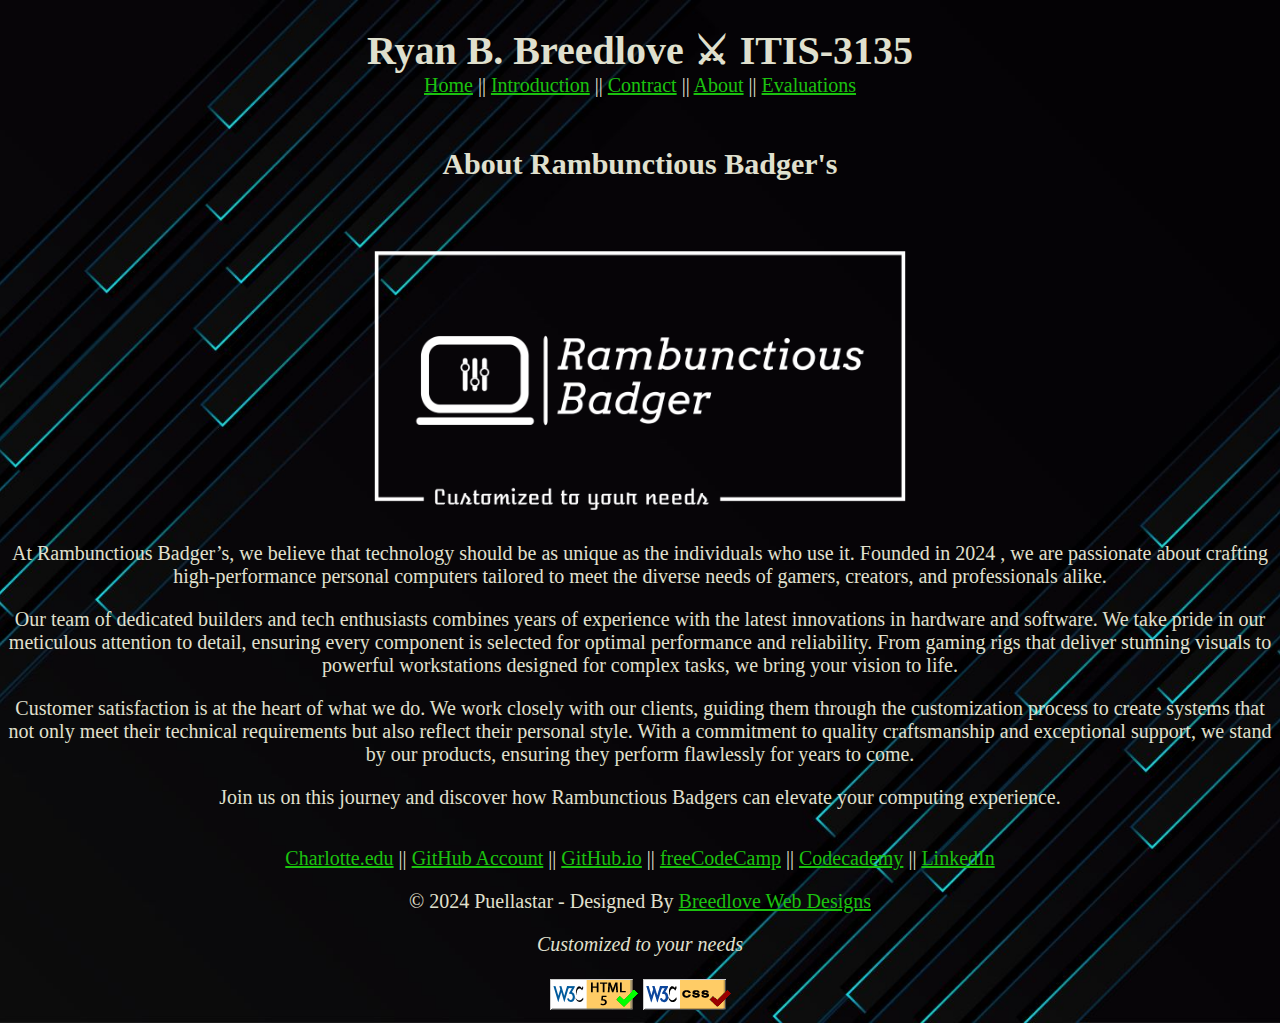
<file: itis3135/about.html>
<!DOCTYPE html>
<html lang="en">
<head>
    <meta charset="UTF-8">
    <meta name="viewport" content="width=device-width, initial-scale=1">
    <title>Ryan B. Breedlove ⚔ ITIS - 3135 - Rambunctious Badger</title>
    <link rel="stylesheet" href="styles/styles.css">
    <script src="https://lint.page/kit/4d0fe3.js" crossorigin="anonymous"></script>
</head>
<body>
    <header>
        <div data-include="components/header.html"></div>
    </header>
    <main>
      <h2>About Rambunctious Badger's</h2>
      <figure>
          <a href="images/rambunctious-badger-logo-2.png">
              <img src="images/rambunctious-badger-logo-2.png" alt="company-logo" class="img-center">
          </a>

      </figure>

      <p>
        At Rambunctious Badger’s, we believe that technology should be as unique as the individuals who use it. Founded
        in 2024 , we are passionate about crafting high-performance personal computers tailored to meet the diverse
        needs of gamers, creators, and professionals alike.
      </p>
      <p>
        Our team of dedicated builders and tech enthusiasts combines years of experience with the latest innovations in
        hardware and software. We take pride in our meticulous attention to detail, ensuring every component is selected
        for optimal performance and reliability. From gaming rigs that deliver stunning visuals to powerful workstations
        designed for complex tasks, we bring your vision to life.
      </p>
      <p>
        Customer satisfaction is at the heart of what we do. We work closely with our clients, guiding them through the
        customization process to create systems that not only meet their technical requirements but also reflect their
        personal style. With a commitment to quality craftsmanship and exceptional support, we stand by our products,
        ensuring they perform flawlessly for years to come.
      </p>
      <p>
        Join us on this journey and discover how Rambunctious Badgers can elevate your computing experience.
      </p>
  </main>
  <footer>
      <div data-include="components/footer.html"></div>
  </footer>
  <script src="scripts/HTMLInclude.min.js"></script>
</body>
</html>
</file>
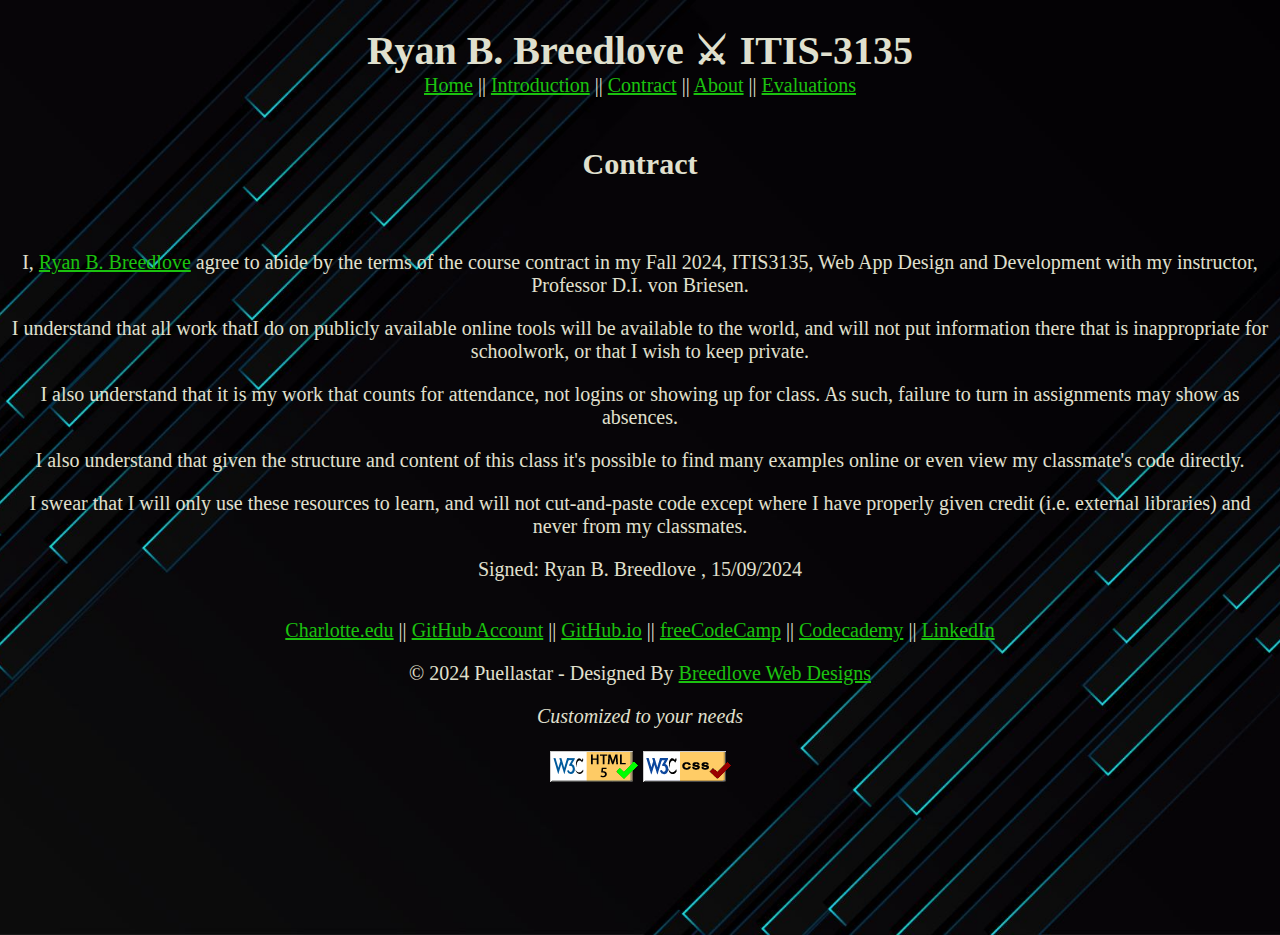
<file: itis3135/contract.html>
<!DOCTYPE html>
<html lang="en">
<head>
    <title>Ryan B. Breedlove ⚔ ITIS - 3135 - Contract</title>
    <meta charset="UTF-8">
    <meta name="viewport" content="width=device-width, initial-scale=1">
    <link rel="stylesheet" href="styles/styles.css">
    <script src="https://lint.page/kit/4d0fe3.js" crossorigin="anonymous"></script>
</head>

<body>
<header>
    <div data-include="components/header.html"></div>
</header>
<main>
    <h2>Contract</h2>

    <p id="contract">I, <a href="introduction.html">Ryan B. Breedlove</a> agree to abide by the terms of the course contract in my
        Fall 2024, ITIS3135, Web App Design and Development
        with my instructor, Professor D.I. von Briesen.</p>

    <p>I understand that all work thatI do on publicly available online tools will be available to the world,
        and will not put information there that is inappropriate for schoolwork,
        or that I wish to keep private.
    </p>
    <p>
        I also understand that it is my work that counts for attendance,
        not logins or showing up for class. As such, failure to turn in assignments may show as absences.
    </p>
    <p>
        I also understand that given the structure and content of this class it's possible to find many examples
        online or even view my classmate's code directly.
    </p>
    <p>
        I swear that I will only use these resources to learn,
        and will not cut-and-paste code except where I have properly given credit
        (i.e. external libraries) and never from my classmates.
    </p>
    <p>Signed: Ryan B. Breedlove , 15/09/2024</p>
</main>
<footer>
    <div data-include="components/footer.html"></div>
</footer>
<script src="scripts/HTMLInclude.min.js"></script>
</body>
</html>
</file>
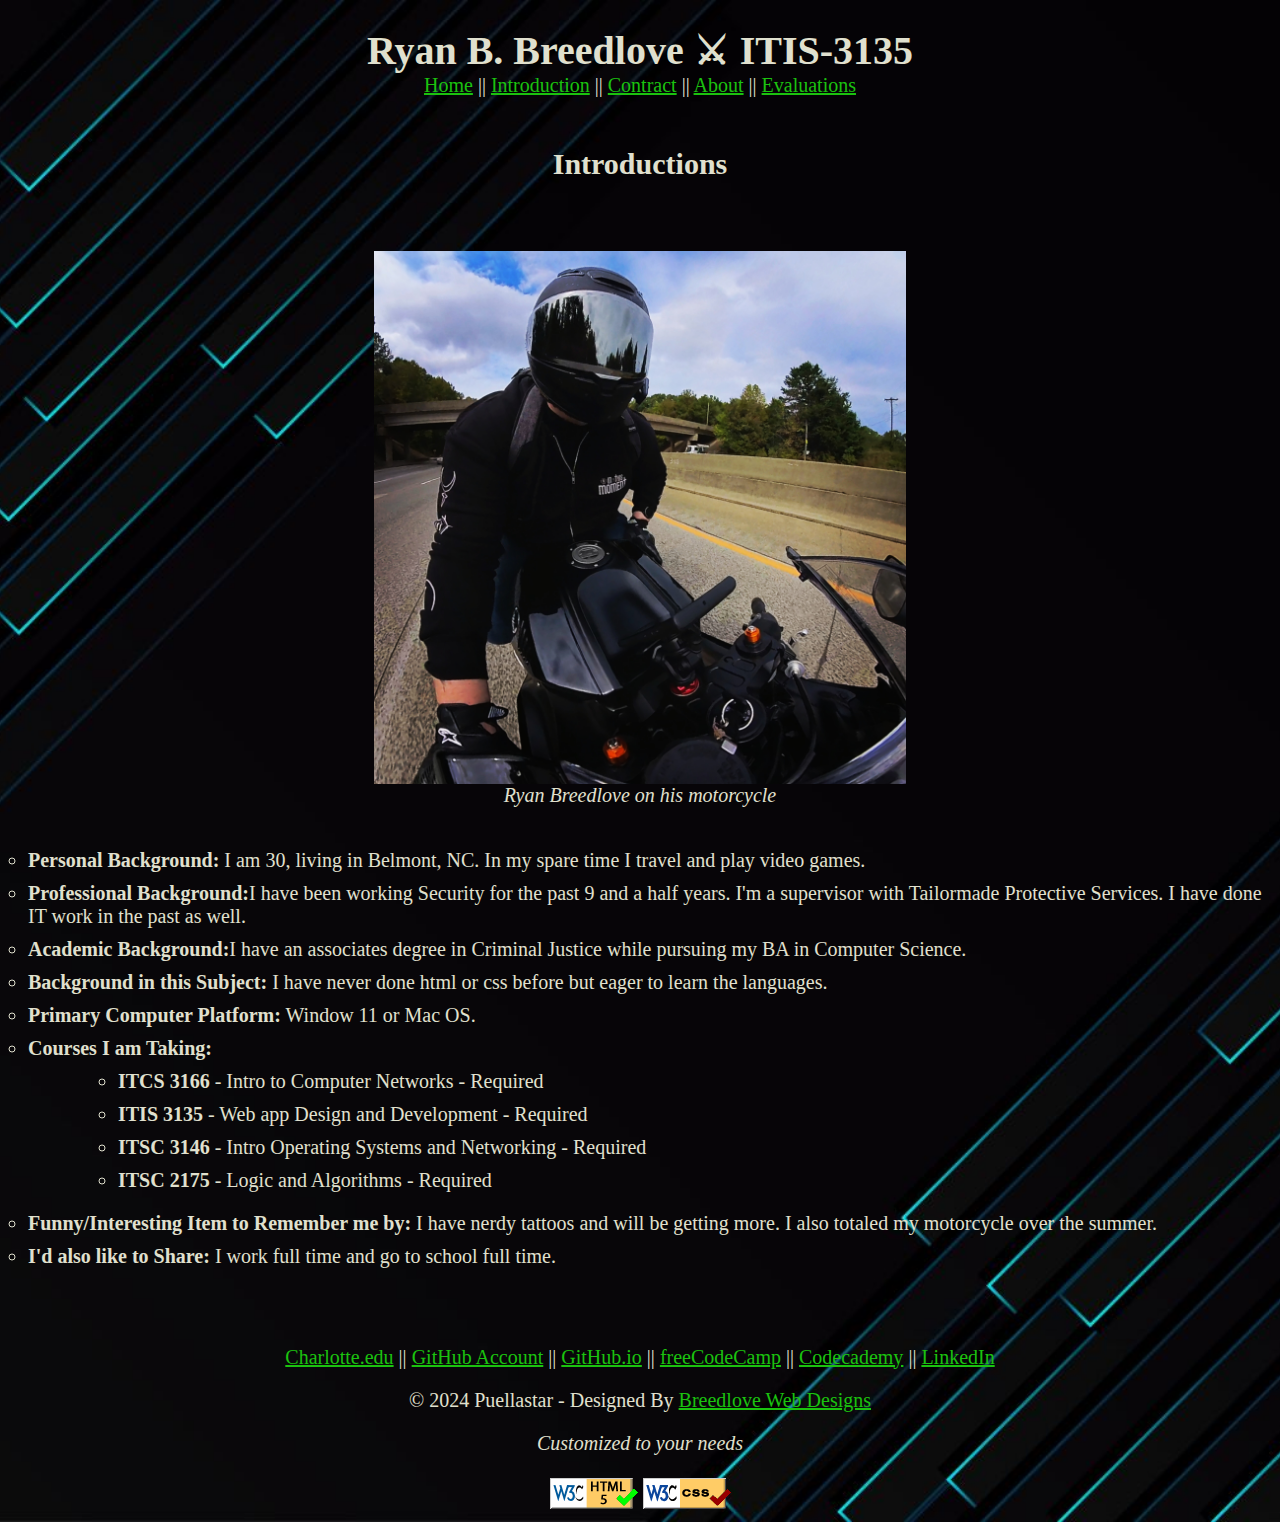
<file: itis3135/introduction.html>
<!DOCTYPE html>
<html lang="en">
<head>
    <meta charset="UTF-8">
    <meta name="viewport" content="width=device-width, initial-scale=1">
    <title>Ryan B. Breedlove ⚔ ITIS - 3135 - Introduction</title>
    <link rel="stylesheet" href="styles/styles.css">
    <script src="https://lint.page/kit/4d0fe3.js" crossorigin="anonymous"></script>
</head>

<body>
<header>
    <div data-include="components/header.html"></div>
</header>
<main>
    <h2>Introductions</h2>
    <figure>
        <a href="images/moto-selfie.jpg">
            <img src="images/moto-selfie.jpg" alt="Me on my motorcycle" class="img-center">
        </a>
        <figcaption>Ryan Breedlove on his motorcycle</figcaption>
    </figure>
    <div >
        <ul>
            <li><b>Personal Background:</b>
                I am 30, living in Belmont, NC. In my spare time I travel and play video games.
            </li>
            <li><strong>Professional Background:</strong>I have been working Security for the past 9 and a half years.
                I'm a supervisor with Tailormade Protective Services. I have done IT work in the past as well.
            </li>
            <li><strong>Academic Background:</strong>I have an associates degree in Criminal Justice while
                pursuing my BA in Computer Science.
            </li>
            <li><strong>Background in this Subject:</strong> I have never done html or css before but eager to learn the languages.
            </li>

            <li><strong>Primary Computer Platform:</strong> Window 11 or Mac OS.
            </li>
            <li><b>Courses I am Taking:</b>
                <ul class="course-list">
                    <li><strong>ITCS 3166</strong> - Intro to Computer Networks - Required</li>
                    <li><strong>ITIS 3135</strong> - Web app Design and Development - Required</li>
                    <li><strong>ITSC 3146</strong> - Intro Operating Systems and Networking - Required</li>
                    <li><strong>ITSC 2175</strong> - Logic and Algorithms - Required</li>
                </ul>
            </li>
            <li><strong>Funny/Interesting Item to Remember me by:</strong> I have nerdy tattoos and will be getting more. I also totaled my motorcycle
                over the summer.</li>
            <li><strong>I'd also like to Share:</strong> I work full time and go to school full time.</li>

        </ul>

    </div>

</main>
<footer>
    <div data-include="components/footer.html"></div>
</footer>
<script src="scripts/HTMLInclude.min.js"></script>
</body>
</html>
</file>
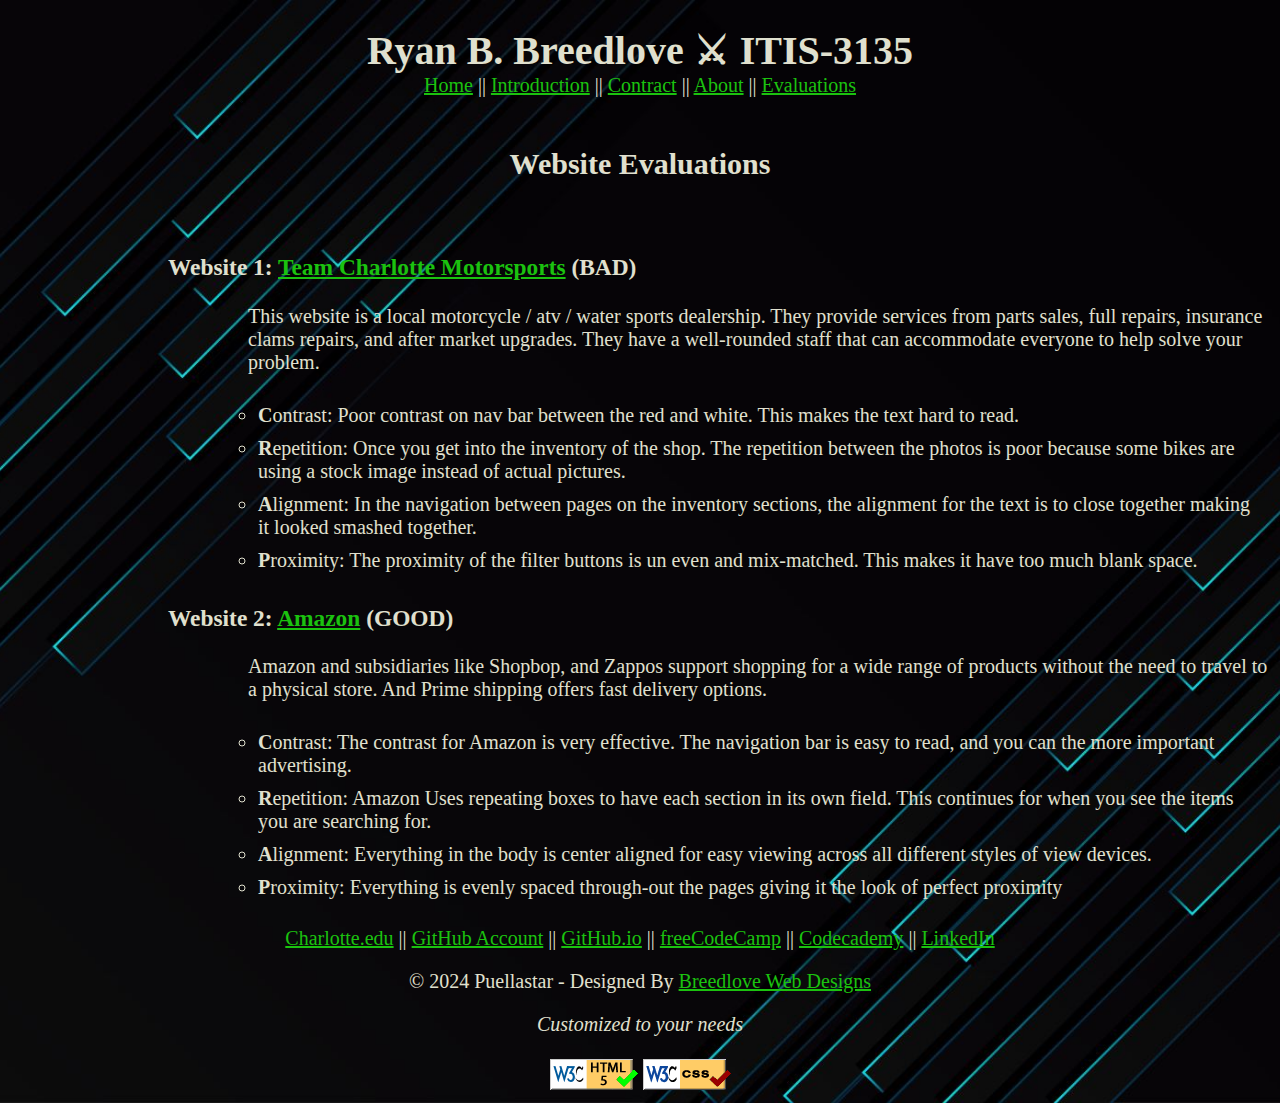
<file: itis3135/website_evaluations.html>
<!DOCTYPE html>
<html lang="en">
<head>
    <meta charset="UTF-8">
    <meta name="viewport" content="width=device-width, initial-scale=1">
    <title>Ryan B. Breedlove ⚔ ITIS - 3135 - Website Evaluations</title>
    <link rel="stylesheet" href="styles/styles.css">
    <script src="https://lint.page/kit/4d0fe3.js" crossorigin="anonymous"></script>
</head>

<body>
<header>
    <div data-include="components/header.html"></div>
</header>
<main>
    <h2>Website Evaluations</h2>
    <section>
        <h3>Website 1: <a href="https://www.teamcharlottemotorsports.com">Team Charlotte Motorsports</a> (BAD)</h3>
        <p>
            This website is a local motorcycle / atv / water sports dealership. They provide services from parts sales,
            full repairs, insurance clams repairs, and after market upgrades. They have a well-rounded staff that can
            accommodate everyone to help solve your problem.
        </p>
        <ul>
            <li>
                <strong>C</strong>ontrast: Poor contrast on nav bar between the red and white. This makes the text hard
                to read.
            </li>
            <li>
                <strong>R</strong>epetition: Once you get into the inventory of the shop. The repetition between the
                photos is poor because some bikes are using a stock image instead of actual pictures.
            </li>
            <li>
                <strong>A</strong>lignment: In the navigation between pages on the inventory sections, the alignment for
                the text is to close together making it looked smashed together.
            </li>
            <li>
                <strong>P</strong>roximity: The proximity of the filter buttons is un even and mix-matched. This makes it
                have too much blank space.
            </li>
        </ul>
    </section>
    <section>
        <h3>Website 2: <a href="https://amazon.com">Amazon</a> (GOOD)</h3>
        <p>Amazon and subsidiaries like Shopbop, and Zappos support shopping for a wide range of products without the
            need to travel to a physical store. And Prime shipping offers fast delivery options.
        </p>
        <ul>
            <li>
                <strong>C</strong>ontrast: The contrast for Amazon is very effective. The navigation bar is easy to read,
                and you can the more important advertising.
            </li>
            <li>
                <strong>R</strong>epetition: Amazon Uses repeating boxes to have each section in its own field. This
                continues for when you see the items you are searching for.
            </li>
            <li>
                <strong>A</strong>lignment: Everything in the body is center aligned for easy viewing across all different
                styles of view devices.
            </li>
            <li>
                <strong>P</strong>roximity: Everything is evenly spaced through-out the pages giving it the look of perfect
                proximity
            </li>
        </ul>
    </section>
</main>
<footer>
    <div data-include="components/footer.html"></div>
</footer>
<script src="scripts/HTMLInclude.min.js"></script>
</body>
</html>
</file>
<file: itis3135/styles/styles.css>
ul{
    list-style-type: circle;
    margin: 0;
    padding-left: 10px;
    overflow: hidden;
}

li{
    text-align: left;
    margin: 10px;
}

h1 {
    text-align: center;
    font-weight: bold;
    margin-bottom: 0;
}
h3{
    padding-left: 10rem;
}

#home {
    justify-content: center;
    flex-wrap: wrap;

}
nav{
    text-align: center;
    margin: auto;
    padding: 0;
}

h2{
    text-align: center;
    font-weight: bold;
    margin: auto;
    padding: 50px;
}
body{
    font-family: Papyrus, serif;
    background-color: #000000;
    background-image: url("../images/dark-background.jpg");
    background-repeat: no-repeat;
    background-position: center;
    background-attachment: scroll;
    background-size: cover;
    color: #E0E0CE;
    min-height:100vh;
    font-size: 20px;
}
footer{
    text-align: center;
    overflow: hidden;
    white-space: normal;
    padding-top: 2vh;
}
div {
    text-align: center;
    margin: auto;
    padding-bottom: 50px;

}
#contract{
    text-align: center;
    flex-wrap: wrap;
}
.contract{
    text-align: center;
    list-style-type: circle;
}
.img-center{
    max-width: 45%;
    max-height: 35%;
    text-align: center;
    display: block;
    margin-left: auto;
    margin-right: auto;
}
figcaption {
    text-align: center;
    font-style: italic;
}
a:link{

    color: #1BC20F;
}
a:visited{
    color: hotpink;
}

main > p {
    text-align: center;
}
em{
    text-align: center;
    font-style: italic;
    white-space: pre;
    padding-bottom: 2rem;
    margin-bottom: auto;
}
section > p{
    padding-left: 15rem;
}
section > ul{
    padding-left: 15rem;
}
.course-list{
    padding-left: 5rem;
}
figure{

    margin-bottom: 2rem;
}
</file>
